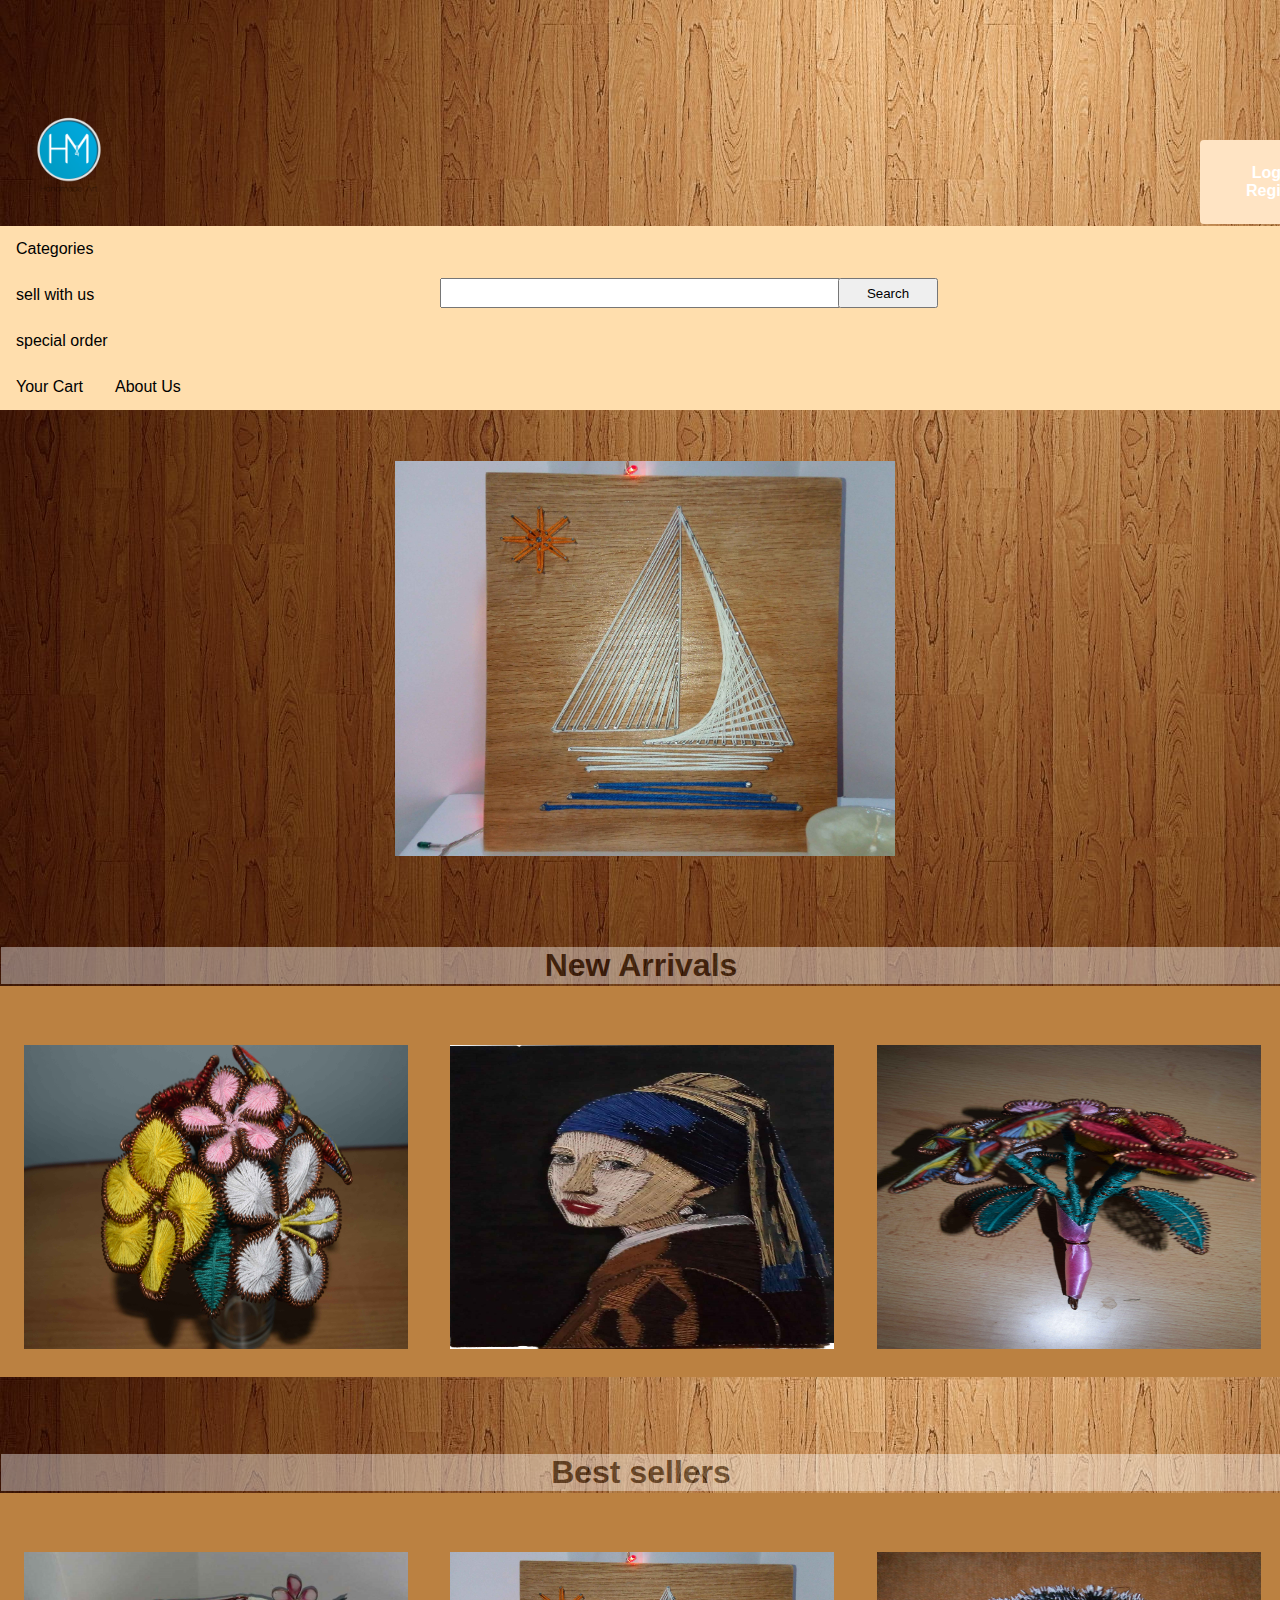
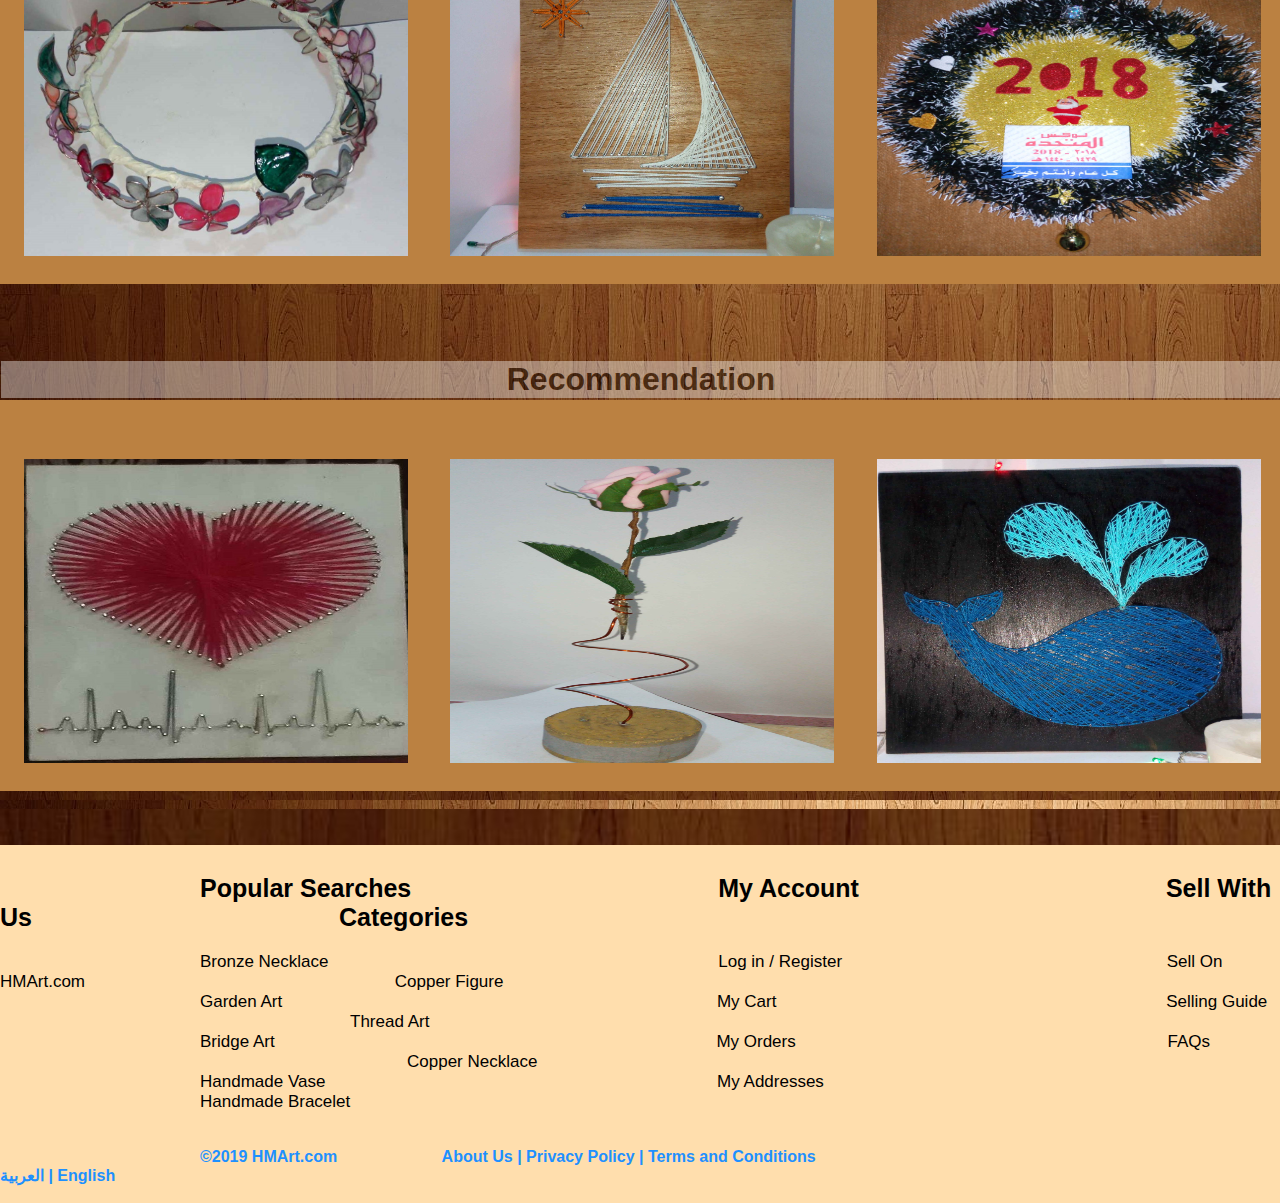
<file: index.html>
﻿<!DOCTYPE html>

<head>
    <link rel="icon" href="ico.jpg" type="image/gif" sizes="128x128">
    <meta charset="utf-8" />
    <title>HMArt</title>
    <link rel="stylesheet" href="style.css">
</head>

<body>
    <div id="wrapper">
     
  <div class="loginregisterdiv"><button class="loginregister"><a href="Register.html">Login / Register</a></button></div>
        
  <div><a href="Index.html"> <img class="logoc" src="LOGO.png" alt="the logo"></a></div>
   

   <div class="navbar">
        <a href="categories.html">Categories</a>
       <a href="sell%20with%20us.html">sell with us</a>
       <a href="special%20orders.html">special order</a>
  
  <a href="Cart.html">Your Cart</a>
       <div class="dropdown">
    <button class="dropbtn">About Us
      <i class="fa fa-caret-down"></i>
    </button>
    <div class="dropdown-content">
      <a href="Our%20Story.html">Our Story</a>
        <a href="contact%20us.html">Contact Us</a>
    </div>
  </div>   
</div>

<form class="form1" action="/action_page.php" method="get"><br />         
        <input type="search" value="">
    </form>
      <form class="form2" action="/action_page.php" method="get">
       <input type="button" value="Search">
    </form>    
    <br>
    
        <div class="qq" >
            <img class="qw" src="TA%204.jpg" >
            <img class="qw" src="TA%203.jpg" >
            <img class="qw" src="TA%202.jpg" >
           
        </div>

        <script>
            var myIndex = 0;
            carousel();

            function carousel() {
                var i;
                var x = document.getElementsByClassName("qw");
                for (i = 0; i < 3; i++) {
                    x[i].style.display = "none";
                }
                myIndex++;
                if (myIndex > 3) { myIndex = 1 }
                x[myIndex - 1].style.display = "block";
                setTimeout(carousel, 7000);
            }
        </script>

       <div><h1>New Arrivals</h1></div>
     <div class="productsbar">
        <a href="#"><img class="products" src="CF%201.jpg"   alt="the logo" > </a>
        <a href="#"><img class="products" src="TA%201.jpg"   alt="the logo" > </a>
         <a href="#"><img class="products" src="CF%203.jpg"   alt="the logo" > </a>
         <a href="#"><img class="products" src="TA%202.jpg"   alt="the logo" > </a>
         <a href="#"><img class="products" src="CN%201.jpg"   alt="the logo" > </a>
         <a href="#"><img class="products" src="TA%203.jpg"   alt="the logo" > </a>
         <a href="#"><img class="products" src="CF%202.jpg"   alt="the logo" > </a>v
    </div><br><br>
        <div><h1>Best sellers</h1></div>
    <div class="productsbar">
         
         <a href="#"><img class="products" src="CN%202.jpg"   alt="the logo" > </a>
        <a href="#"><img class="products" src="TA%204.jpg"   alt="the logo" > </a>
        <a href="#"><img class="products" src="CF%204.jpg"   alt="the logo" > </a>
        <a href="#"><img class="products" src="TA%2017.jpg"   alt="the logo" > </a>
        <a href="#"><img class="products" src="TA%205.jpg"   alt="the logo" > </a>
        <a href="#"><img class="products" src="TA%206.jpg"   alt="the logo" > </a>
        <a href="#"><img class="products" src="CF%206.jpg"   alt="the logo" > </a>
    </div><br><br>
         <div><h1>Recommendation</h1></div>

    <div class="productsbar">
                
<a href="#"><img class="products" src="TA%2011.jpg" alt="the logo"> </a>
        <a href="#"><img class="products" src="CF%207.jpg"   alt="the logo" > </a>
        <a href="#"><img class="products" src="TA%207.jpg"   alt="the logo" > </a>
        <a href="#"><img class="products" src="TA%208.jpg"   alt="the logo" > </a>
        <a href="#"><img class="products" src="CN%203.jpg"   alt="the logo" > </a>
        <a href="#"><img class="products" src="CF%208.jpg"   alt="the logo" > </a>
        <a href="#"><img class="products" src="TA%209.jpg"   alt="the logo" > </a>
    </div><br>
        </div><br><br>
    
    <footer class="footer">
        <div class="footerheads"><br>
            <span style="padding-left: 200px;">Popular Searches</span>
            <span style="padding-left: 300px;">My Account</span>
            <span style="padding-left: 300px;">Sell With Us</span>
            <span style="padding-left: 300px;">Categories</span>
        </div>
        
        <div class="footertext">
            <br>
            <span style="padding-left: 200px;">Bronze Necklace</span>
            <span style="padding-left: 385px;">Log in / Register</span>
            <span style="padding-left: 320px;">Sell On HMArt.com</span>
            <span style="padding-left: 305px;">Copper Figure</span>
            <br>
            
            <span style="padding-left: 200px;">Garden Art</span>
            <span style="padding-left: 430px;">My Cart</span>
            <span style="padding-left: 385px;">Selling Guide</span>
            <span style="padding-left: 350px;">Thread Art</span>
            <br>
            
            <span style="padding-left: 200px;">Bridge Art</span>
            <span style="padding-left: 437px;">My Orders</span>
            <span style="padding-left: 367px;">FAQs</span>
            <span style="padding-left: 407px;">Copper Necklace</span>
            <br>
            
            <span style="padding-left: 200px;">Handmade Vase</span>
            <span style="padding-left: 387px;">My Addresses</span>
            <br>
            
            <span style="padding-left: 200px;">Handmade Bracelet</span>
            <br>
        </div><br><br>
        
        <div class="footerbottom">
            
            <span style="padding-left: 200px;"></span>©2019 HMArt.com
            <span style="padding-left: 100px;"></span>About Us | Privacy Policy | Terms and Conditions
            <span style="padding-left: 810px;"></span>العربية | English<br><br>
        </div>
        
    </footer>
    
</body>
</file>
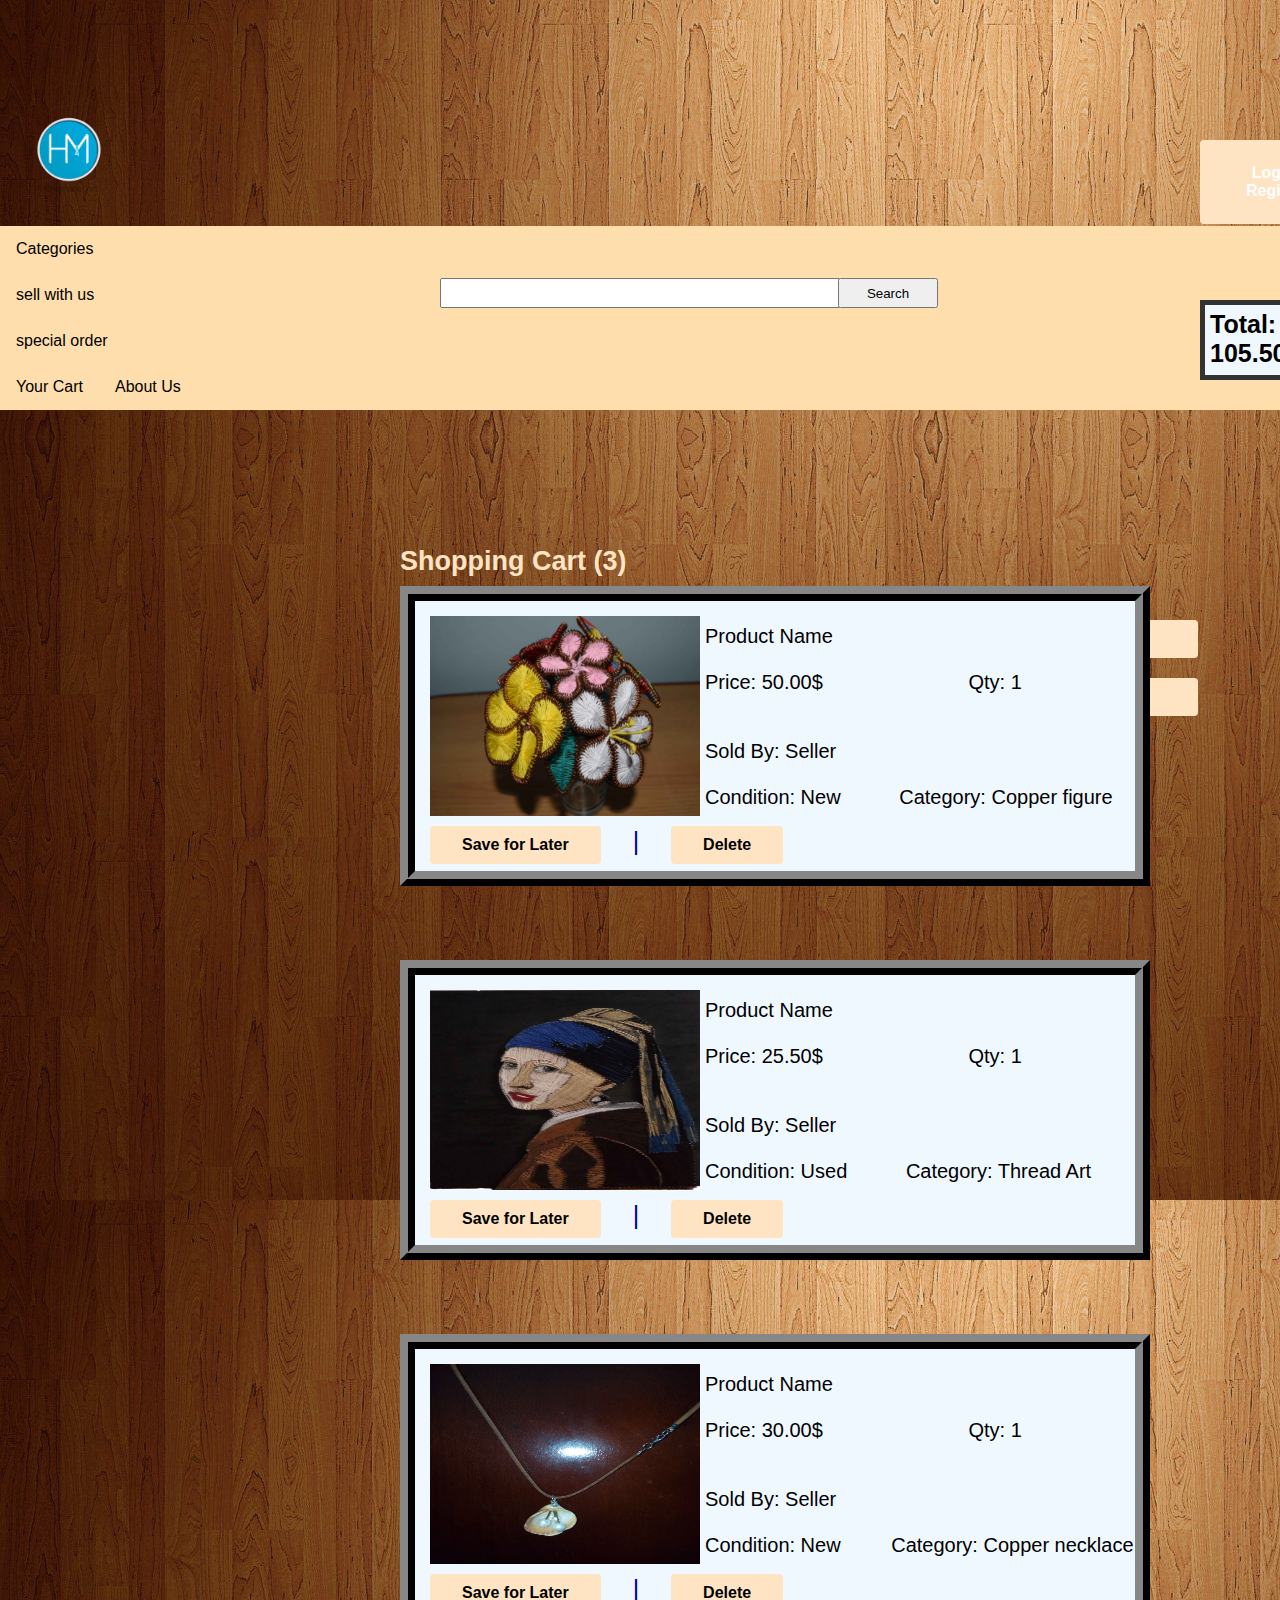
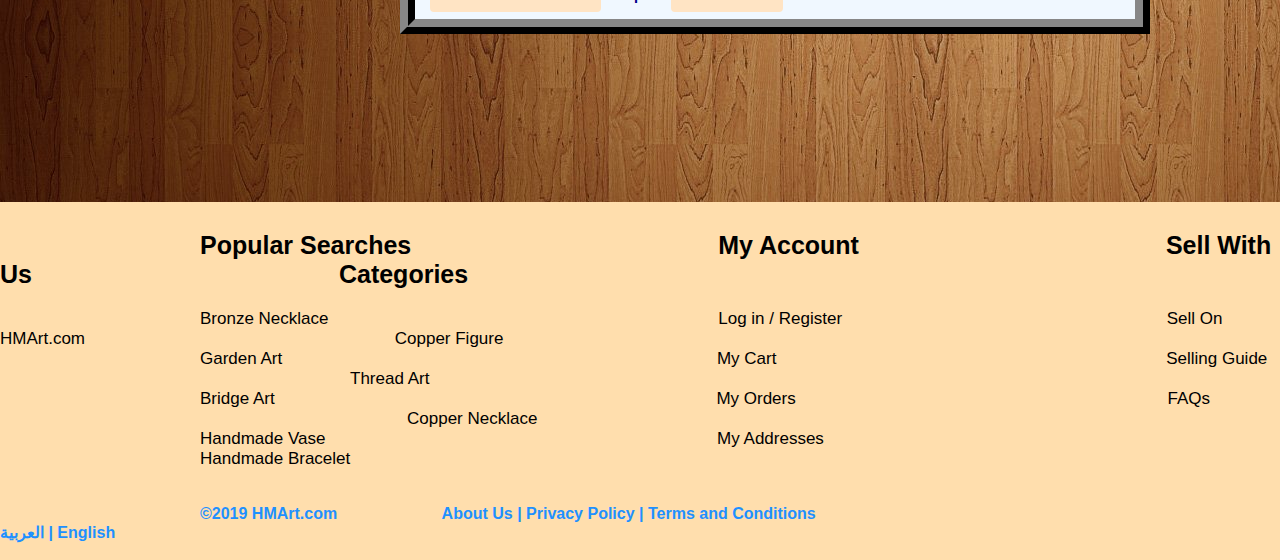
<file: Cart.html>
﻿<!DOCTYPE html>

<head>
    <link rel="icon" href="ico.jpg" type="image/gif" sizes="128x128">
    <meta charset="utf-8" />
    <title>Cart</title>
    <link rel="stylesheet" href="style.css">
</head>

<body>
    <div id="wrapper">
      <div class="loginregisterdiv"><button class="loginregister"><a href="categories.html">Login / Register</a></button></div>
        
        <a href="Index.html"><img class="logoc" src="LOGO.png" alt="the logo"></a>

      <div class="navbar">
        <a href="categories.html">Categories</a>
       <a href="sell%20with%20us.html">sell with us</a>
       <a href="special%20orders.html">special order</a>
  
  <a href="Cart.html">Your Cart</a>
       <div class="dropdown">
    <button class="dropbtn">About Us
      <i class="fa fa-caret-down"></i>
    </button>
    <div class="dropdown-content">
      <a href="Our%20Story.html">Our Story</a>
        <a href="contact%20us.html">Contact Us</a>
    </div>
  </div>   
</div>

        <form class="form1" action="/action_page.php" method="get">
            <br />
            <input type="search" value="">
        </form>
        <form class="form2" action="/action_page.php" method="get">
            <input type="button" value="Search">
        </form>
        <br>
    <br>
    
    <div class="carthead">
        <h2>Shopping Cart (3)</h2>
    </div>
    
    <div class="totalbar">
        <div class="totalbartext">Total:<br>105.50$</div>
    </div>
    
    <div class="checkoutbuttondiv"><button class="cobutton">Proceed To Checkout</button></div>
    <div class="couponbuttondiv"><button class="coupbutton">ADD A COUPON</button></div>
    
    <div class="cartbar">
         <img class="cartproduct" src="CF%201.jpg"   alt="the logo" > 
    <div class="carttext">Product Name<br><br>Price: 50.00$  
        <span style="padding-left:140px;"> Qty: 1<br><br><br>Sold By: Seller<br><br>Condition: New</span>
        <span style="padding-left:53px;">Category: Copper figure</span>
        </div>
    </div>
    
    <div class="cartbottomtext"><button class="savebutton">Save for Later</button>&emsp; |&emsp; <button class="deletebutton">Delete</button>
        </div>
    
        <br><br>
        
    <div class="cartbar">
         <img class="cartproduct" src="TA%201.jpg"   alt="the logo" >
        <div class="carttext">Product Name<br><br>Price: 25.50$ 
            <span style="padding-left:140px;">  Qty: 1<br><br><br>Sold By: Seller<br><br>Condition: Used</span>
            <span style="padding-left:53px;">Category: Thread Art</span>
        </div>
    
    </div>
    <div class="cartbottomtext"><button class="savebutton">Save for Later</button>&emsp; |&emsp; <button class="deletebutton">Delete</button></div>
    <br><br>
        
    <div class="cartbar">
         <img class="cartproduct" src="CN%201.jpg"  alt="the logo" >
        <div class="carttext">Product Name<br><br>Price: 30.00$ 
            <span style="padding-left:140px;"> Qty: 1<br><br><br>Sold By: Seller<br><br>Condition: New</span>
            <span style="padding-left:45px;">Category: Copper necklace</span>
        </div>
    </div>
        <div class="cartbottomtext"><button class="savebutton">Save for Later</button>&emsp; |&emsp; <button class="deletebutton">Delete</button></div>
        </div>
    
    <footer class="footer">
        <div class="footerheads"><br>
            <span style="padding-left: 200px;">Popular Searches</span>
            <span style="padding-left: 300px;">My Account</span>
            <span style="padding-left: 300px;">Sell With Us</span>
            <span style="padding-left: 300px;">Categories</span>
        </div>
        
        <div class="footertext">
            <br>
            <span style="padding-left: 200px;">Bronze Necklace</span>
            <span style="padding-left: 385px;">Log in / Register</span>
            <span style="padding-left: 320px;">Sell On HMArt.com</span>
            <span style="padding-left: 305px;">Copper Figure</span>
            <br>
            
            <span style="padding-left: 200px;">Garden Art</span>
            <span style="padding-left: 430px;">My Cart</span>
            <span style="padding-left: 385px;">Selling Guide</span>
            <span style="padding-left: 350px;">Thread Art</span>
            <br>
            
            <span style="padding-left: 200px;">Bridge Art</span>
            <span style="padding-left: 437px;">My Orders</span>
            <span style="padding-left: 367px;">FAQs</span>
            <span style="padding-left: 407px;">Copper Necklace</span>
            <br>
            
            <span style="padding-left: 200px;">Handmade Vase</span>
            <span style="padding-left: 387px;">My Addresses</span>
            <br>
            
            <span style="padding-left: 200px;">Handmade Bracelet</span>
            <br>
        </div><br><br>
        
        <div class="footerbottom">
            
            <span style="padding-left: 200px;"></span>©2019 HMArt.com
            <span style="padding-left: 100px;"></span>About Us | Privacy Policy | Terms and Conditions
            <span style="padding-left: 810px;"></span>العربية | English<br><br>
        </div>
        
    </footer>
    
</body>
</file>
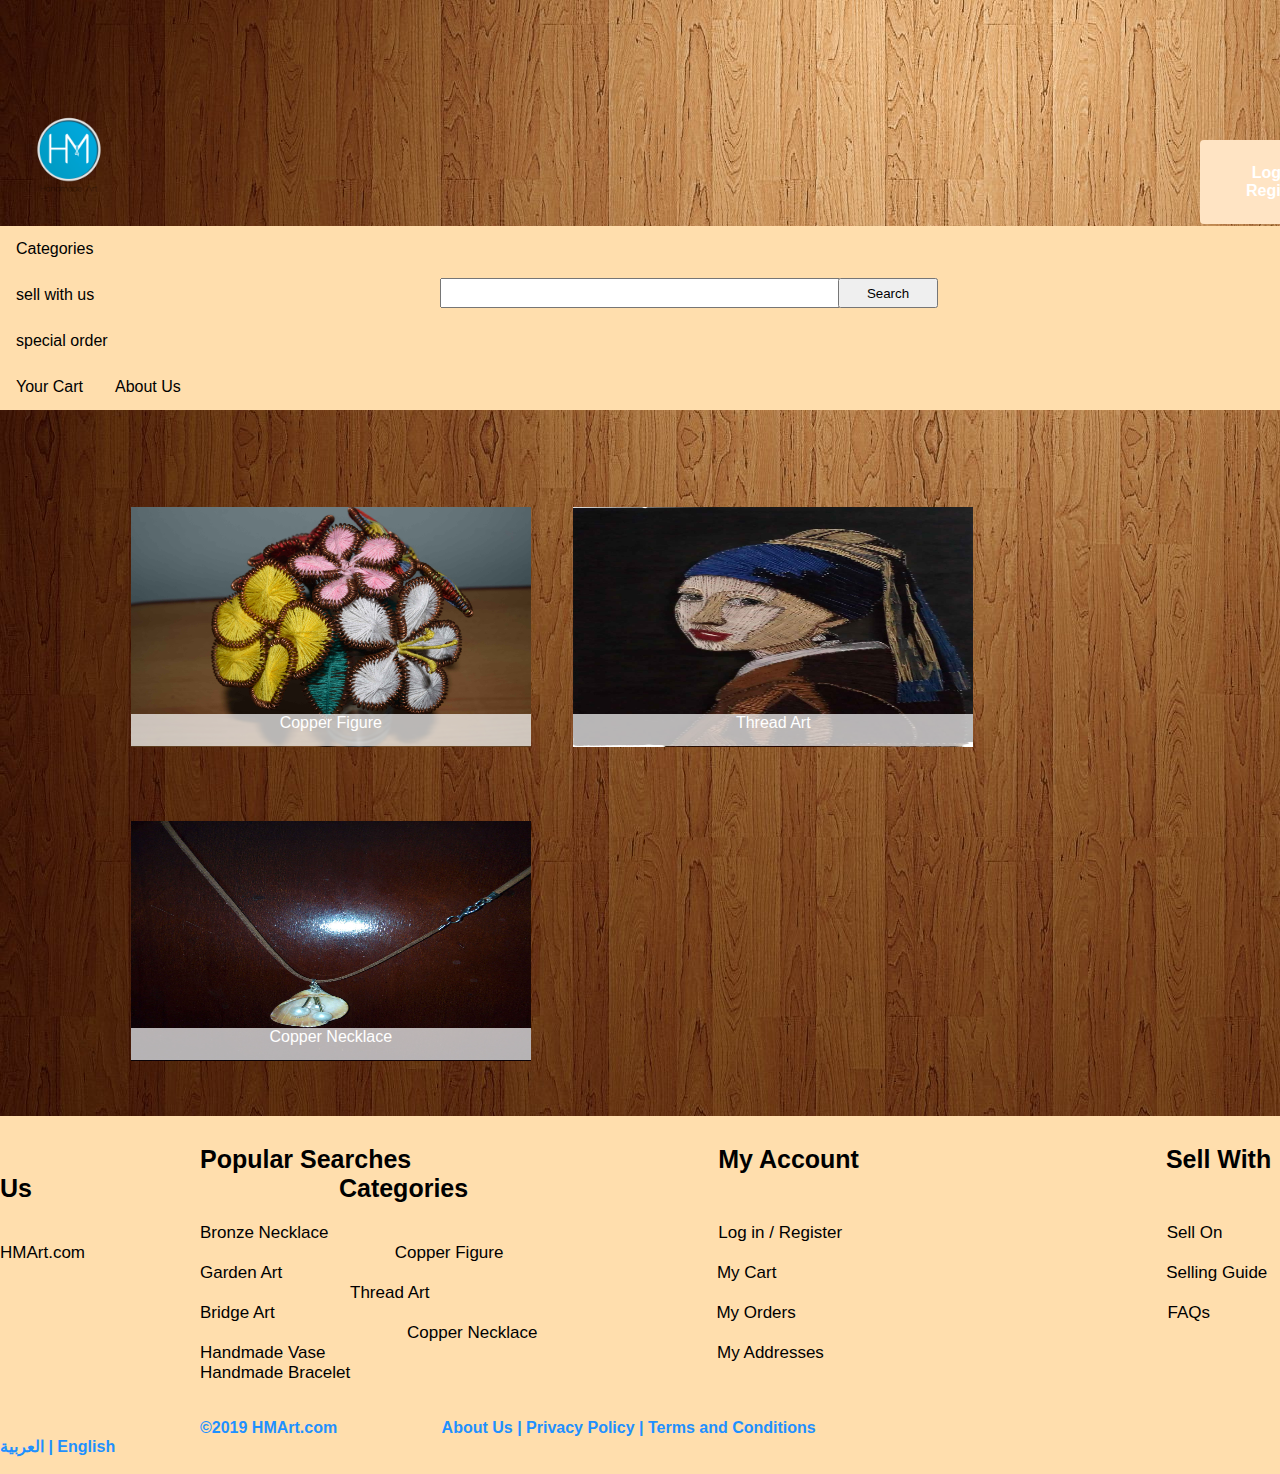
<file: categories.html>
﻿<!DOCTYPE html>
<html>
<head>
    <link rel="icon" href="ico.jpg" type="image/gif" sizes="128x128">
    <meta charset="utf-8" />
    <title>HMArt</title>
    <link rel="stylesheet" href="style.css">
</head>
<body>
    <div id="wrapper">
         <div class="loginregisterdiv"><button class="loginregister"><a href="categories.html">Login / Register</a></button></div>
        
<a href="index.html"> <img class="logoc" src="LOGO.png" alt="the logo"></a>
   <div class="navbar">
        <a href="categories.html">Categories</a>
       <a href="sell%20with%20us.html">sell with us</a>
       <a href="special%20orders.html">special order</a>
  
  <a href="Cart.html">Your Cart</a>
       <div class="dropdown">
    <button class="dropbtn">About Us
      <i class="fa fa-caret-down"></i>
    </button>
    <div class="dropdown-content">
      <a href="Our%20Story.html">Our Story</a>
        <a href="contact%20us.html">Contact Us</a>
    </div>
  </div>   
</div>

<form class="form1" action="/action_page.php" method="get"><br />         
        <input type="search" value="">
    </form>
      <form class="form2" action="/action_page.php" method="get">
       <input type="button" value="Search">
    </form>    
<div class="cagtegoriesBar">
     <a href="Copper%20Figure.html"><img src="CF%201.jpg" class="categories"   alt="Copper Figure" > <div class="categoriesN">Copper Figure</div></a>    
    
     <a href="Thread%20Art.html"><img src="TA%201.jpg" class="categories"   alt="Thread Art" > <div class="categoriesN">Thread Art</div></a>    
         
        <a href="Copper%20Necklace.html"><img src="CN%201.jpg" class="categories"   alt="Copper Necklace" > <div class="categoriesN">Copper Necklace</div ></a>    


        </div></div> 
    <footer class="footer">
        <div class="footerheads"><br>
            <span style="padding-left: 200px;">Popular Searches</span>
            <span style="padding-left: 300px;">My Account</span>
            <span style="padding-left: 300px;">Sell With Us</span>
            <span style="padding-left: 300px;">Categories</span>
        </div>
        
        <div class="footertext">
            <br>
            <span style="padding-left: 200px;">Bronze Necklace</span>
            <span style="padding-left: 385px;">Log in / Register</span>
            <span style="padding-left: 320px;">Sell On HMArt.com</span>
            <span style="padding-left: 305px;">Copper Figure</span>
            <br>
            
            <span style="padding-left: 200px;">Garden Art</span>
            <span style="padding-left: 430px;">My Cart</span>
            <span style="padding-left: 385px;">Selling Guide</span>
            <span style="padding-left: 350px;">Thread Art</span>
            <br>
            
            <span style="padding-left: 200px;">Bridge Art</span>
            <span style="padding-left: 437px;">My Orders</span>
            <span style="padding-left: 367px;">FAQs</span>
            <span style="padding-left: 407px;">Copper Necklace</span>
            <br>
            
            <span style="padding-left: 200px;">Handmade Vase</span>
            <span style="padding-left: 387px;">My Addresses</span>
            <br>
            
            <span style="padding-left: 200px;">Handmade Bracelet</span>
            <br>
        </div><br><br>
        
        <div class="footerbottom">
            
            <span style="padding-left: 200px;"></span>©2019 HMArt.com
            <span style="padding-left: 100px;"></span>About Us | Privacy Policy | Terms and Conditions
            <span style="padding-left: 810px;"></span>العربية | English<br><br>
        </div>
        
    </footer>
</body>
</html>
</file>
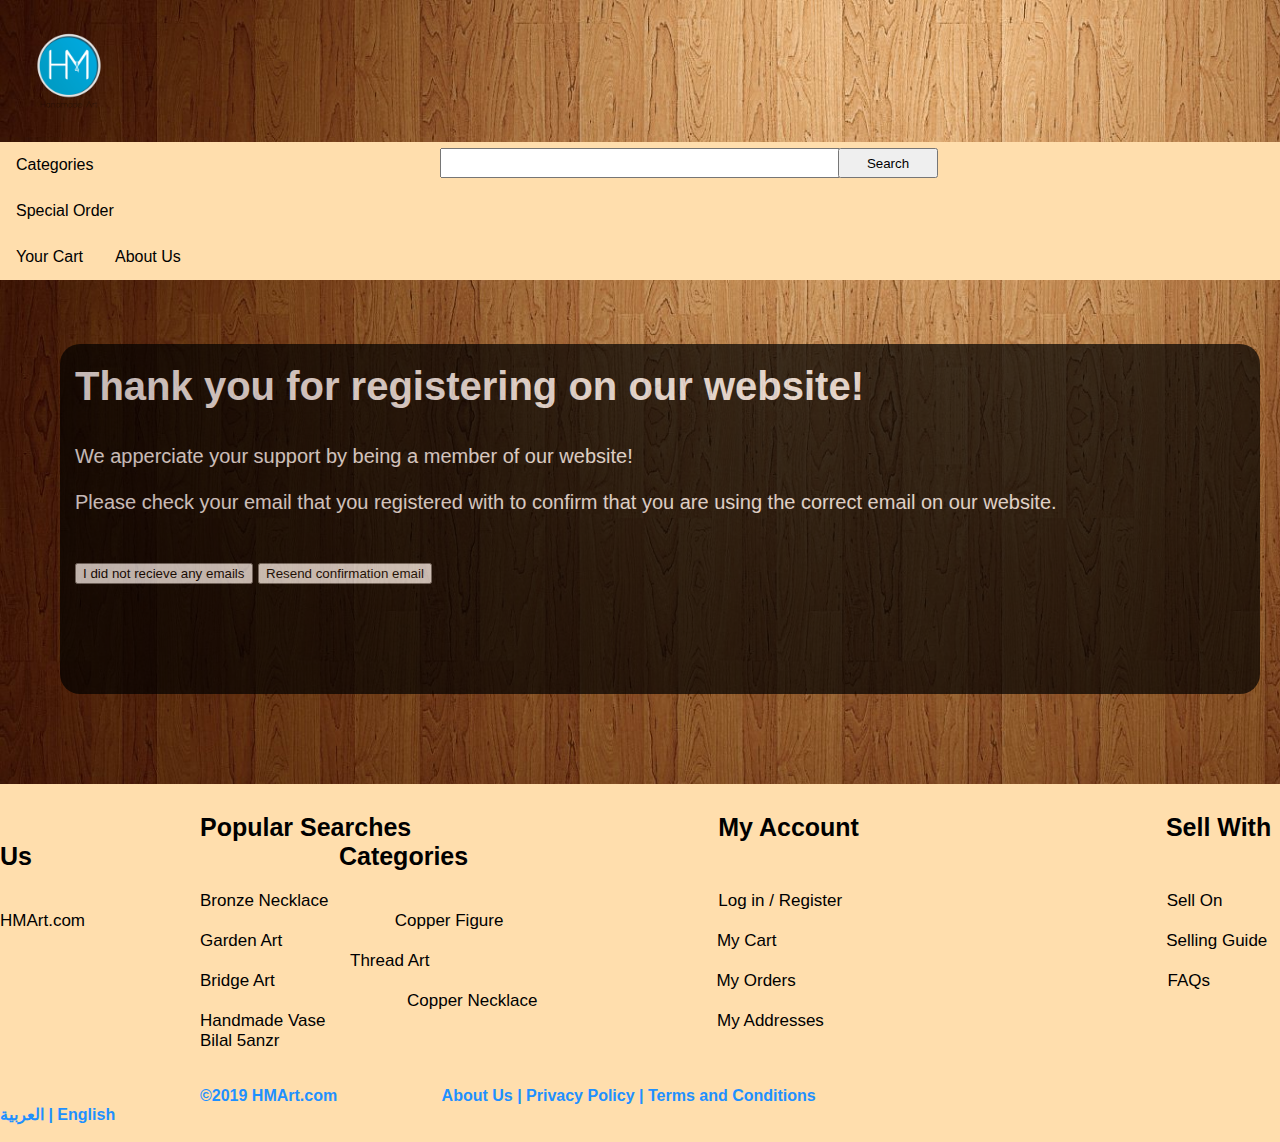
<file: Confirmation Email.html>
<!DOCTYPE html>
<html>
<head>
    <link rel="icon" href="ico.jpg" type="image/gif" sizes="128x128">
    <meta charset="utf-8" />
    <title>Confirmation Email</title>
    <link rel="stylesheet" href="style.css">
</head>

<body>
    
     
        
        <a href="Index.html"><img class="logoc" src="LOGO.png" alt="the logo"></a>

        <div class="navbar">
            <div class="dropdown">
                <button class="dropbtn">
                    Categories
                    <i class="fa fa-caret-down"></i>
                </button>
                <div class="dropdown-content">
                    <a href="#">Copper Figure</a>
                    <a href="#">Thread Art</a>
                    <a href="#">Copper Necklace</a>
                </div>
            </div>
            <a href="#home">Special Order</a>
            <a href="Cart.html">Your Cart</a>
            <div class="dropdown">
                <button class="dropbtn">
                    About Us
                    <i class="fa fa-caret-down"></i>
                </button>
                <div class="dropdown-content">
                    <a href="#">Our Story</a>
                    <a href="contact%20us.html">Contact Us</a>
                </div>
            </div>
        </div>

        <form class="form1" action="/action_page.php" method="get">
            <br />
            <input type="search" value="">
        </form>
        <form class="form2" action="/action_page.php" method="get">
            <input type="button" value="Search">
        </form>
        <br><br>
        
        <div class="confirmbox"> 
            <div class="confirmhead">Thank you for registering on our website!</div>
            <br><br>
            <div class="confirmtext">
                We apperciate your support by being a member of our website!<br><br>
                Please check your email that you registered with to confirm that you are using the correct email on our website.<br><br><br>
                <div class="confirmresneddiv">
                    <button class="confirmresend">I did not recieve any emails</button>
                    <button class="confirmresend">Resend confirmation email</button>
                </div>
            </div>
            <br><br>
            
        </div>
        
   

            <footer class="footer">
        <div class="footerheads"><br>
            <span style="padding-left: 200px;">Popular Searches</span>
            <span style="padding-left: 300px;">My Account</span>
            <span style="padding-left: 300px;">Sell With Us</span>
            <span style="padding-left: 300px;">Categories</span>
        </div>
        
        <div class="footertext">
            <br>
            <span style="padding-left: 200px;">Bronze Necklace</span>
            <span style="padding-left: 385px;">Log in / Register</span>
            <span style="padding-left: 320px;">Sell On HMArt.com</span>
            <span style="padding-left: 305px;">Copper Figure</span>
            <br>
            
            <span style="padding-left: 200px;">Garden Art</span>
            <span style="padding-left: 430px;">My Cart</span>
            <span style="padding-left: 385px;">Selling Guide</span>
            <span style="padding-left: 350px;">Thread Art</span>
            <br>
            
            <span style="padding-left: 200px;">Bridge Art</span>
            <span style="padding-left: 437px;">My Orders</span>
            <span style="padding-left: 367px;">FAQs</span>
            <span style="padding-left: 407px;">Copper Necklace</span>
            <br>
            
            <span style="padding-left: 200px;">Handmade Vase</span>
            <span style="padding-left: 387px;">My Addresses</span>
            <br>
            
            <span style="padding-left: 200px;">Bilal 5anzr</span>
            <br>
        </div><br><br>
        
        <div class="footerbottom">
            
            <span style="padding-left: 200px;"></span>©2019 HMArt.com
            <span style="padding-left: 100px;"></span>About Us | Privacy Policy | Terms and Conditions
            <span style="padding-left: 810px;"></span>العربية | English<br><br>
        </div>
    
    


    
</body>
</html>
</file>
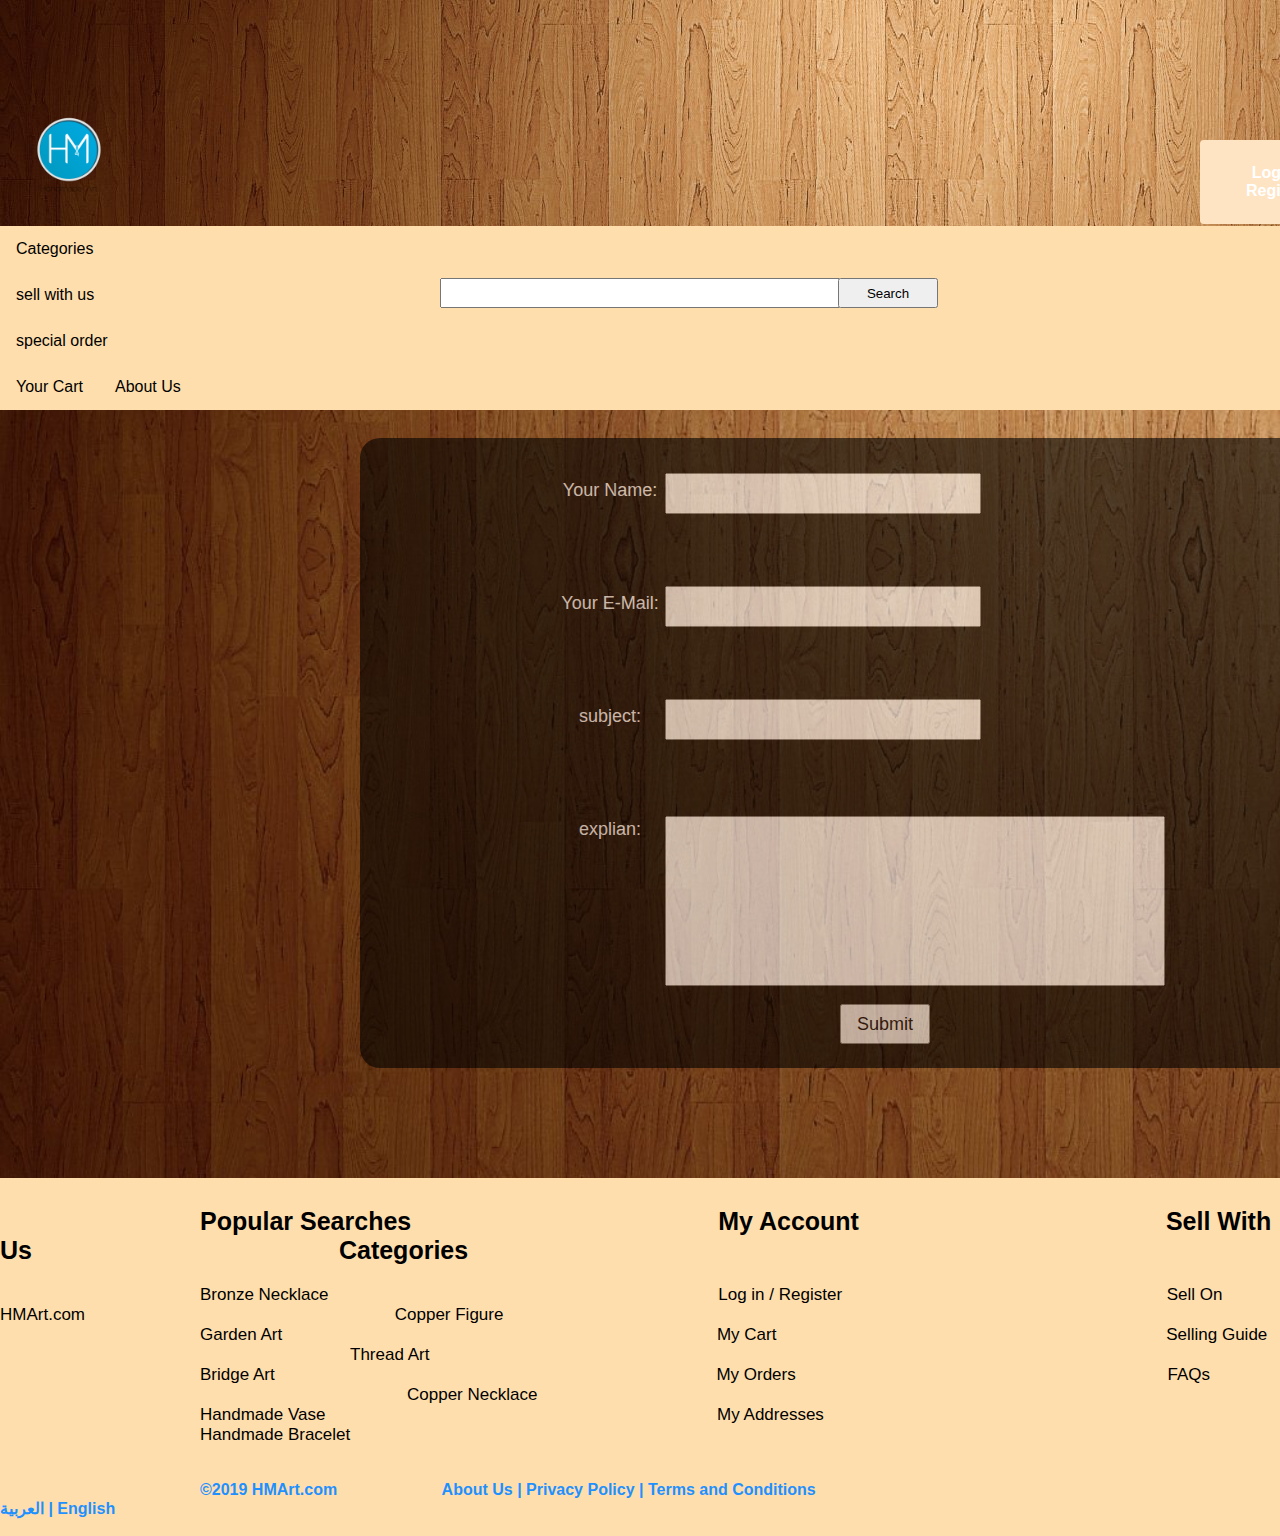
<file: contact us.html>
﻿<!DOCTYPE html>

<html >
<head>
    <link rel="icon" href="ico.jpg" type="image/gif" sizes="128x128">
    <meta charset="utf-8" />
    <title>Contact Us</title>
    <link rel="stylesheet" href="style.css">
</head>

<body>
    <div id="wrapper">
<div class="loginregisterdiv"><button class="loginregister"><a href="categories.html">Login / Register</a></button></div>
        
        <a href="index.html"><img class="logoc" src="LOGO.png" alt="the logo"></a>

        <div class="navbar">
        <a href="categories.html">Categories</a>
       <a href="sell%20with%20us.html">sell with us</a>
       <a href="special%20orders.html">special order</a>
  
  <a href="Cart.html">Your Cart</a>
       <div class="dropdown">
    <button class="dropbtn">About Us
      <i class="fa fa-caret-down"></i>
    </button>
    <div class="dropdown-content">
      <a href="Our%20Story.html">Our Story</a>
        <a href="contact%20us.html">Contact Us</a>
    </div>
  </div>   
</div>
        </div>
        <form class="form1" action="/action_page.php" method="get">
            <br />
            <input type="search" value="">
        </form>
        <form class="form2" action="/action_page.php" method="get">
            <input type="button" value="Search">
        </form>


    <div class="contanct_form">
        <div class="Photo">
            <div>
                <p class="p3"> Your Name:</p>
                <input class="in_3" type="text">
                <p class="p3">Your E-Mail: </p>
                <input class="in_3" type="email">
                <p class="p3">subject:</p>
                <input class="in_3" type="text">
                <p class="p3">explian:</p>
                <input class="in_4" type="text">

                <button>Submit</button>
            </div>
        </div>
        </div>
    <div class="fix"></div>
        <footer class="footer">
        <div class="footerheads"><br>
            <span style="padding-left: 200px;">Popular Searches</span>
            <span style="padding-left: 300px;">My Account</span>
            <span style="padding-left: 300px;">Sell With Us</span>
            <span style="padding-left: 300px;">Categories</span>
        </div>
        
        <div class="footertext">
            <br>
            <span style="padding-left: 200px;">Bronze Necklace</span>
            <span style="padding-left: 385px;">Log in / Register</span>
            <span style="padding-left: 320px;">Sell On HMArt.com</span>
            <span style="padding-left: 305px;">Copper Figure</span>
            <br>
            
            <span style="padding-left: 200px;">Garden Art</span>
            <span style="padding-left: 430px;">My Cart</span>
            <span style="padding-left: 385px;">Selling Guide</span>
            <span style="padding-left: 350px;">Thread Art</span>
            <br>
            
            <span style="padding-left: 200px;">Bridge Art</span>
            <span style="padding-left: 437px;">My Orders</span>
            <span style="padding-left: 367px;">FAQs</span>
            <span style="padding-left: 407px;">Copper Necklace</span>
            <br>
            
            <span style="padding-left: 200px;">Handmade Vase</span>
            <span style="padding-left: 387px;">My Addresses</span>
            <br>
            
            <span style="padding-left: 200px;">Handmade Bracelet</span>
            <br>
        </div><br><br>
        
        <div class="footerbottom">
            
            <span style="padding-left: 200px;"></span>©2019 HMArt.com
            <span style="padding-left: 100px;"></span>About Us | Privacy Policy | Terms and Conditions
            <span style="padding-left: 810px;"></span>العربية | English<br><br>
        </div>
        
    </footer>

</body>
</html>
</file>
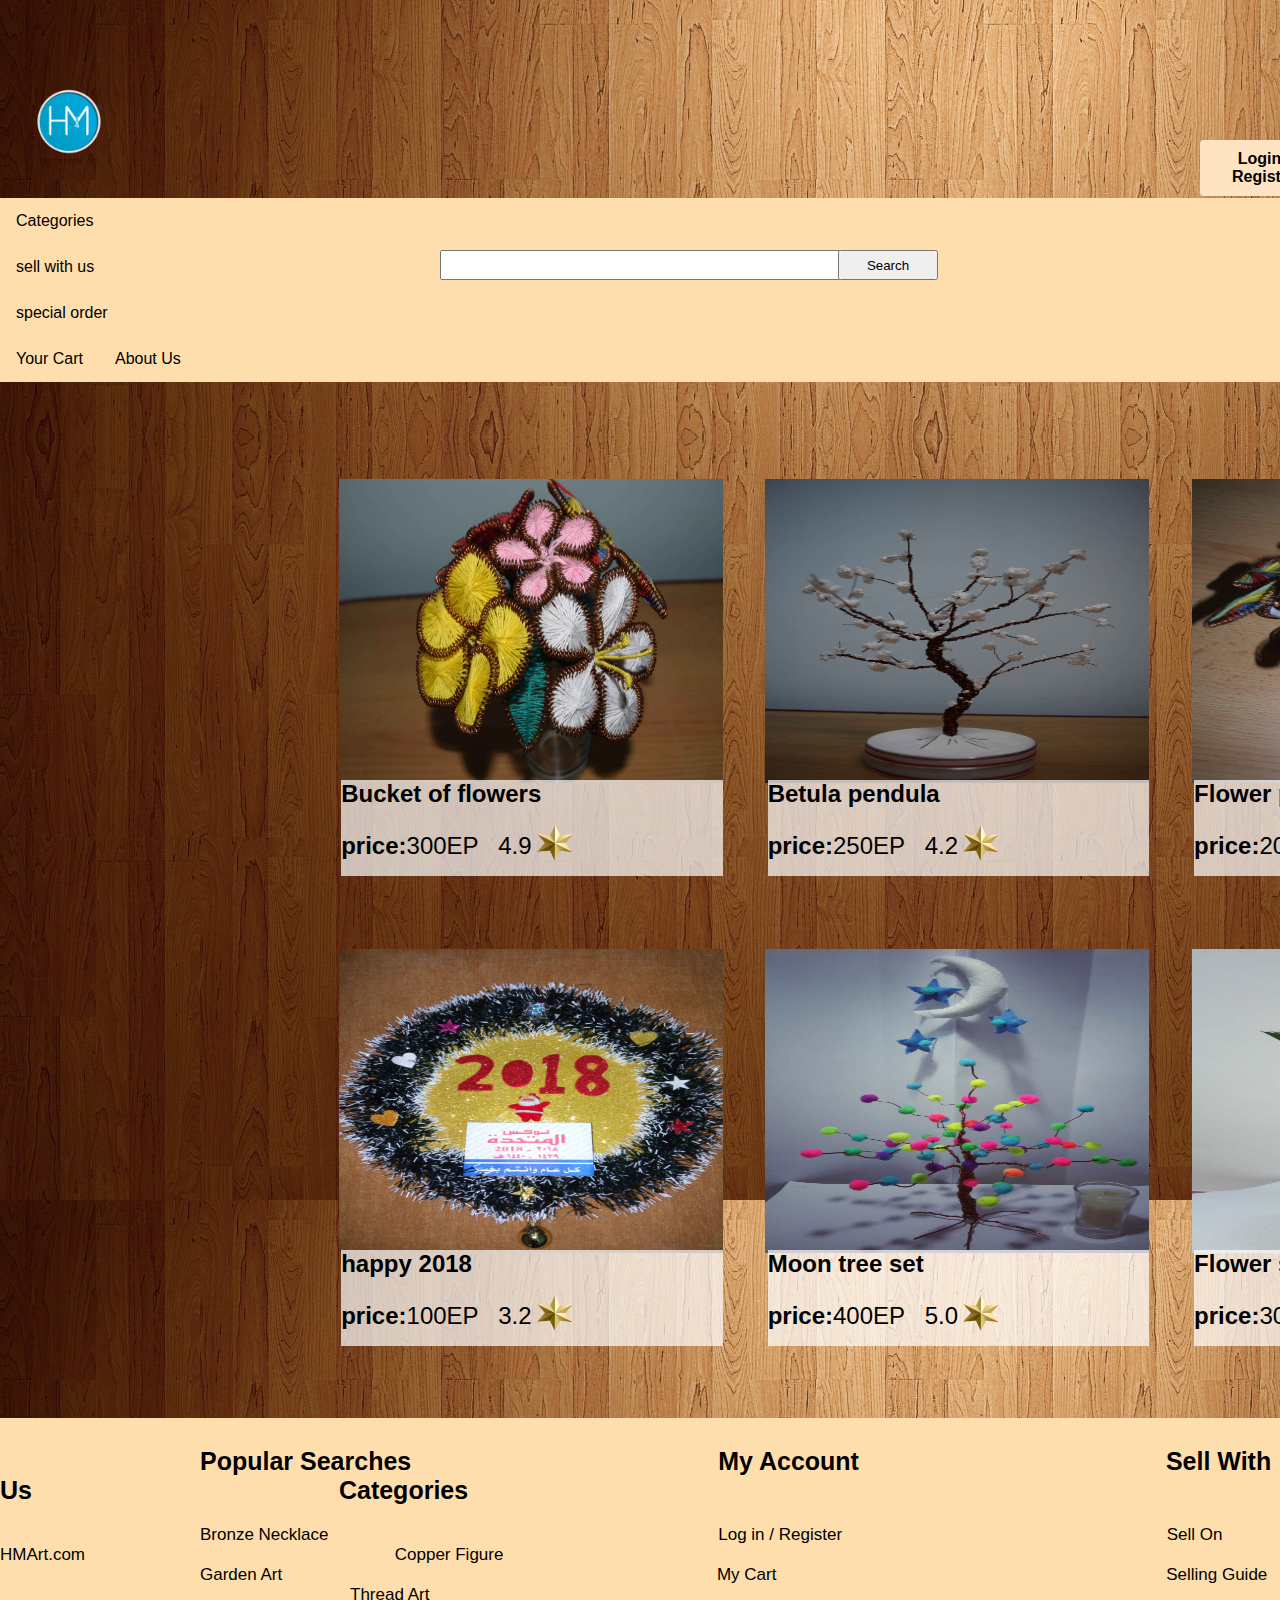
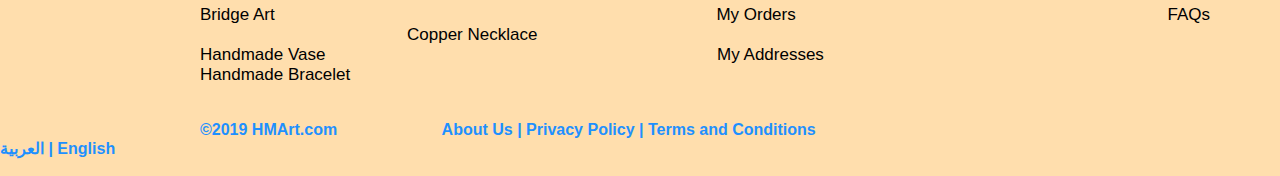
<file: Copper Figure.html>
<!DOCTYPE html>
<html>
<head>
    <link rel="icon" href="ico.jpg" type="image/gif" sizes="128x128">
    <meta charset="utf-8" />
    <title>HMArt</title>
    <link rel="stylesheet" href="style.css">
</head>
<body>
    <div id="wrapper">
        <div class="loginregisterdiv"><button class="loginregister">Login / Register</button></div>
<a href="Index.html"> <img class="logoc" src="LOGO.png" alt="the logo"></a>
   <div class="navbar">
        <a href="categories.html">Categories</a>
       <a href="sell%20with%20us.html">sell with us</a>
       <a href="special%20orders.html">special order</a>
  
  <a href="Cart.html">Your Cart</a>
       <div class="dropdown">
    <button class="dropbtn">About Us
      <i class="fa fa-caret-down"></i>
    </button>
    <div class="dropdown-content">
      <a href="Our%20Story.html">Our Story</a>
        <a href="contact%20us.html">Contact Us</a>
    </div>
  </div>   
</div>

<form class="form1" action="/action_page.php" method="get"><br />         
        <input type="search" value="">
    </form>
      <form class="form2" action="/action_page.php" method="get">
       <input type="button" value="Search">
    </form>    
        
<div class="productsBar">
        
    <a class="ancher" href="#"><img src="CF%201.jpg" class="products"   alt="Bucket of flowers" ><div class="description"><span><strong>Bucket of flowers<br>price:</strong>300EP &nbsp; 4.9<img src="rating.png" class="rating"></span></div> <form action="get">
        <input class="cartbutton"  type="button" value="add to cart">
        </form></a>
        <a class="ancher" href="#"><img src="CF%202.jpg" class="products"   alt="Betula pendula" ><div class="description"><span><strong>Betula pendula<br>price:</strong>250EP &nbsp; 4.2<img src="rating.png" class="rating"></span></div><form action="get">
        <input class="cartbutton"  type="button" value="add to cart">
        </form></a>
    
         <a class="ancher" href="#"><img src="CF%203.jpg" class="products"   alt="flower pin" ><div class="description"><span><strong>Flower pin<br>price:</strong>200 &nbsp; 4.0<img src="rating.png" class="rating"></span></div><form action="get">
        <input class="cartbutton"  type="button" value="add to cart">
        </form></a>    
        
        </div>
            <br><br><br>
            <div class="productsBar">
        
     <a class="ancher" href="#"><img src="CF%204.jpg" class="products"   alt="happy 2018" ><div class="description"><span><strong>happy 2018<br>price:</strong>100EP &nbsp; 3.2<img src="rating.png" class="rating"></span></div><form action="get">
        <input class="cartbutton"  type="button" value="add to cart">
        </form></a>   
                
     <a class="ancher" href="#"><img src="CF%206.jpg" class="products"   alt="Moon tree set" ><div class="description"><span><strong>Moon tree set<br>price:</strong>400EP &nbsp; 5.0<img src="rating.png" class="rating"></span></div><form action="get">
        <input class="cartbutton"  type="button" value="add to cart">
        </form></a>   
                
                 <a class="ancher" href="#"><img src="CF%207.jpg" class="products"   alt="Flower spring" ><div class="description"><span><strong>Flower spring<br>price:</strong>300EP &nbsp; 4.5<img src="rating.png" class="rating"></span></div><form action="get">
        <input class="cartbutton"  type="button" value="add to cart">
        </form></a>   
        
        </div>
            
            <br><br><br><br>


    <footer class="footer">
        <div class="footerheads"><br>
            <span style="padding-left: 200px;">Popular Searches</span>
            <span style="padding-left: 300px;">My Account</span>
            <span style="padding-left: 300px;">Sell With Us</span>
            <span style="padding-left: 300px;">Categories</span>
        </div>
        
        <div class="footertext">
            <br>
            <span style="padding-left: 200px;">Bronze Necklace</span>
            <span style="padding-left: 385px;">Log in / Register</span>
            <span style="padding-left: 320px;">Sell On HMArt.com</span>
            <span style="padding-left: 305px;">Copper Figure</span>
            <br>
            
            <span style="padding-left: 200px;">Garden Art</span>
            <span style="padding-left: 430px;">My Cart</span>
            <span style="padding-left: 385px;">Selling Guide</span>
            <span style="padding-left: 350px;">Thread Art</span>
            <br>
            
            <span style="padding-left: 200px;">Bridge Art</span>
            <span style="padding-left: 437px;">My Orders</span>
            <span style="padding-left: 367px;">FAQs</span>
            <span style="padding-left: 407px;">Copper Necklace</span>
            <br>
            
            <span style="padding-left: 200px;">Handmade Vase</span>
            <span style="padding-left: 387px;">My Addresses</span>
            <br>
            
            <span style="padding-left: 200px;">Handmade Bracelet</span>
            <br>
        </div><br><br>
        
        <div class="footerbottom">
            
            <span style="padding-left: 200px;"></span>©2019 HMArt.com
            <span style="padding-left: 100px;"></span>About Us | Privacy Policy | Terms and Conditions
            <span style="padding-left: 810px;"></span>العربية | English<br><br>
        </div>
        
    </footer>
</div>
        
    
</body>
</html>
</file>
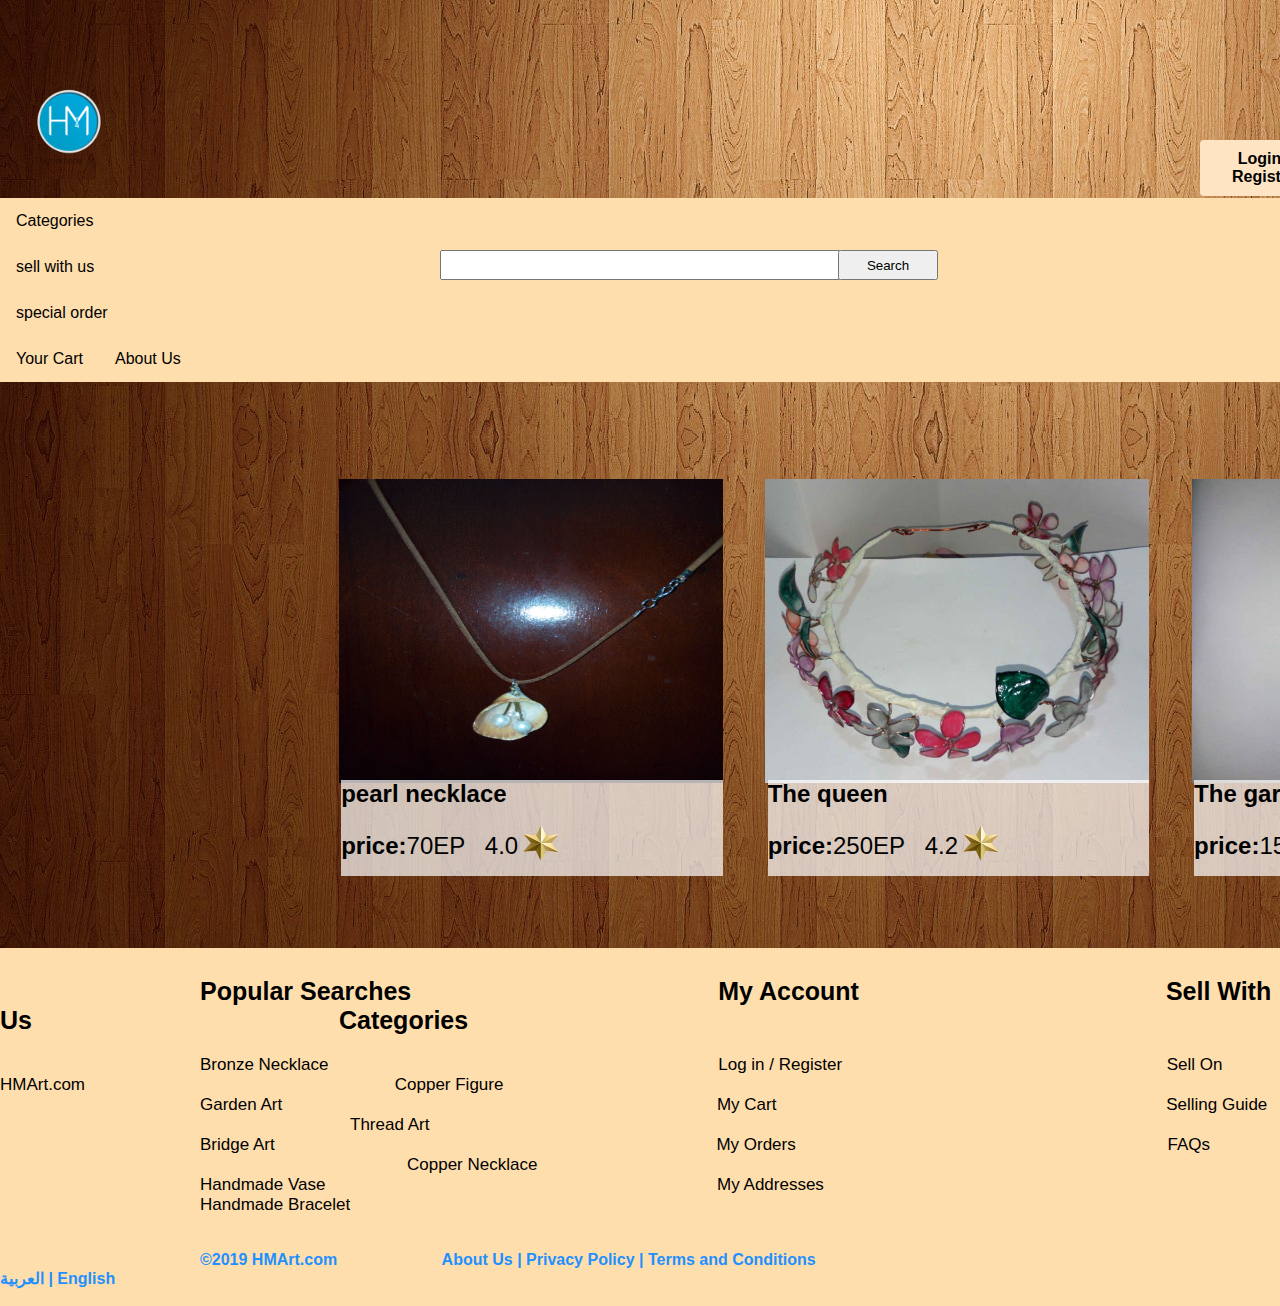
<file: Copper Necklace.html>
<!DOCTYPE html>
<html>
<head>
    <link rel="icon" href="ico.jpg" type="image/gif" sizes="128x128">
    <meta charset="utf-8" />
    <title>HMArt</title>
    <link rel="stylesheet" href="style.css">
</head>
<body>
    <div id="wrapper">
        <div class="loginregisterdiv"><button class="loginregister">Login / Register</button></div>
<a href="Index.html"> <img class="logoc" src="LOGO.png" alt="the logo"></a>
   <div class="navbar">
        <a href="categories.html">Categories</a>
       <a href="sell%20with%20us.html">sell with us</a>
       <a href="special%20orders.html">special order</a>
  
  <a href="Cart.html">Your Cart</a>
       <div class="dropdown">
    <button class="dropbtn">About Us
      <i class="fa fa-caret-down"></i>
    </button>
    <div class="dropdown-content">
      <a href="Our%20Story.html">Our Story</a>
        <a href="contact%20us.html">Contact Us</a>
    </div>
  </div>   
</div>

<form class="form1" action="/action_page.php" method="get"><br />         
        <input type="search" value="">
    </form>
      <form class="form2" action="/action_page.php" method="get">
       <input type="button" value="Search">
    </form>    
       
<div class="productsBar">
        
    <a class="ancher" href="#"><img src="CN%201.jpg" class="products"   alt="The wonders" ><div class="description"><span><strong>pearl necklace<br>price:</strong>70EP &nbsp; 4.0<img src="rating.png" class="rating"></span></div> <form action="get">
        <input class="cartbutton"  type="button" value="add to cart">
        </form></a>    
        <a class="ancher" href="#"><img src="CN%202.jpg" class="products"   alt="Last moments" ><div class="description"><span><strong>The queen<br>price:</strong>250EP &nbsp; 4.2<img src="rating.png" class="rating"></span></div><form action="get">
        <input class="cartbutton"  type="button" value="add to cart">
        </form></a>
    
         <a class="ancher" href="#"><img src="CN%203.jpg" class="products"   alt="Last moments 2" ><div class="description"><span><strong>The garden<br>price:</strong>150 &nbsp; 3.2<img src="rating.png" class="rating"></span></div><form action="get">
        <input class="cartbutton"  type="button" value="add to cart">
        </form></a>    
        
        </div>
            <br><br><br><br>


    <footer class="footer">
        <div class="footerheads"><br>
            <span style="padding-left: 200px;">Popular Searches</span>
            <span style="padding-left: 300px;">My Account</span>
            <span style="padding-left: 300px;">Sell With Us</span>
            <span style="padding-left: 300px;">Categories</span>
        </div>
        
        <div class="footertext">
            <br>
            <span style="padding-left: 200px;">Bronze Necklace</span>
            <span style="padding-left: 385px;">Log in / Register</span>
            <span style="padding-left: 320px;">Sell On HMArt.com</span>
            <span style="padding-left: 305px;">Copper Figure</span>
            <br>
            
            <span style="padding-left: 200px;">Garden Art</span>
            <span style="padding-left: 430px;">My Cart</span>
            <span style="padding-left: 385px;">Selling Guide</span>
            <span style="padding-left: 350px;">Thread Art</span>
            <br>
            
            <span style="padding-left: 200px;">Bridge Art</span>
            <span style="padding-left: 437px;">My Orders</span>
            <span style="padding-left: 367px;">FAQs</span>
            <span style="padding-left: 407px;">Copper Necklace</span>
            <br>
            
            <span style="padding-left: 200px;">Handmade Vase</span>
            <span style="padding-left: 387px;">My Addresses</span>
            <br>
            
            <span style="padding-left: 200px;">Handmade Bracelet</span>
            <br>
        </div><br><br>
        
        <div class="footerbottom">
            
            <span style="padding-left: 200px;"></span>©2019 HMArt.com
            <span style="padding-left: 100px;"></span>About Us | Privacy Policy | Terms and Conditions
            <span style="padding-left: 810px;"></span>العربية | English<br><br>
        </div>
        
    </footer>
</div>
        
    
</body>
</html>
</file>
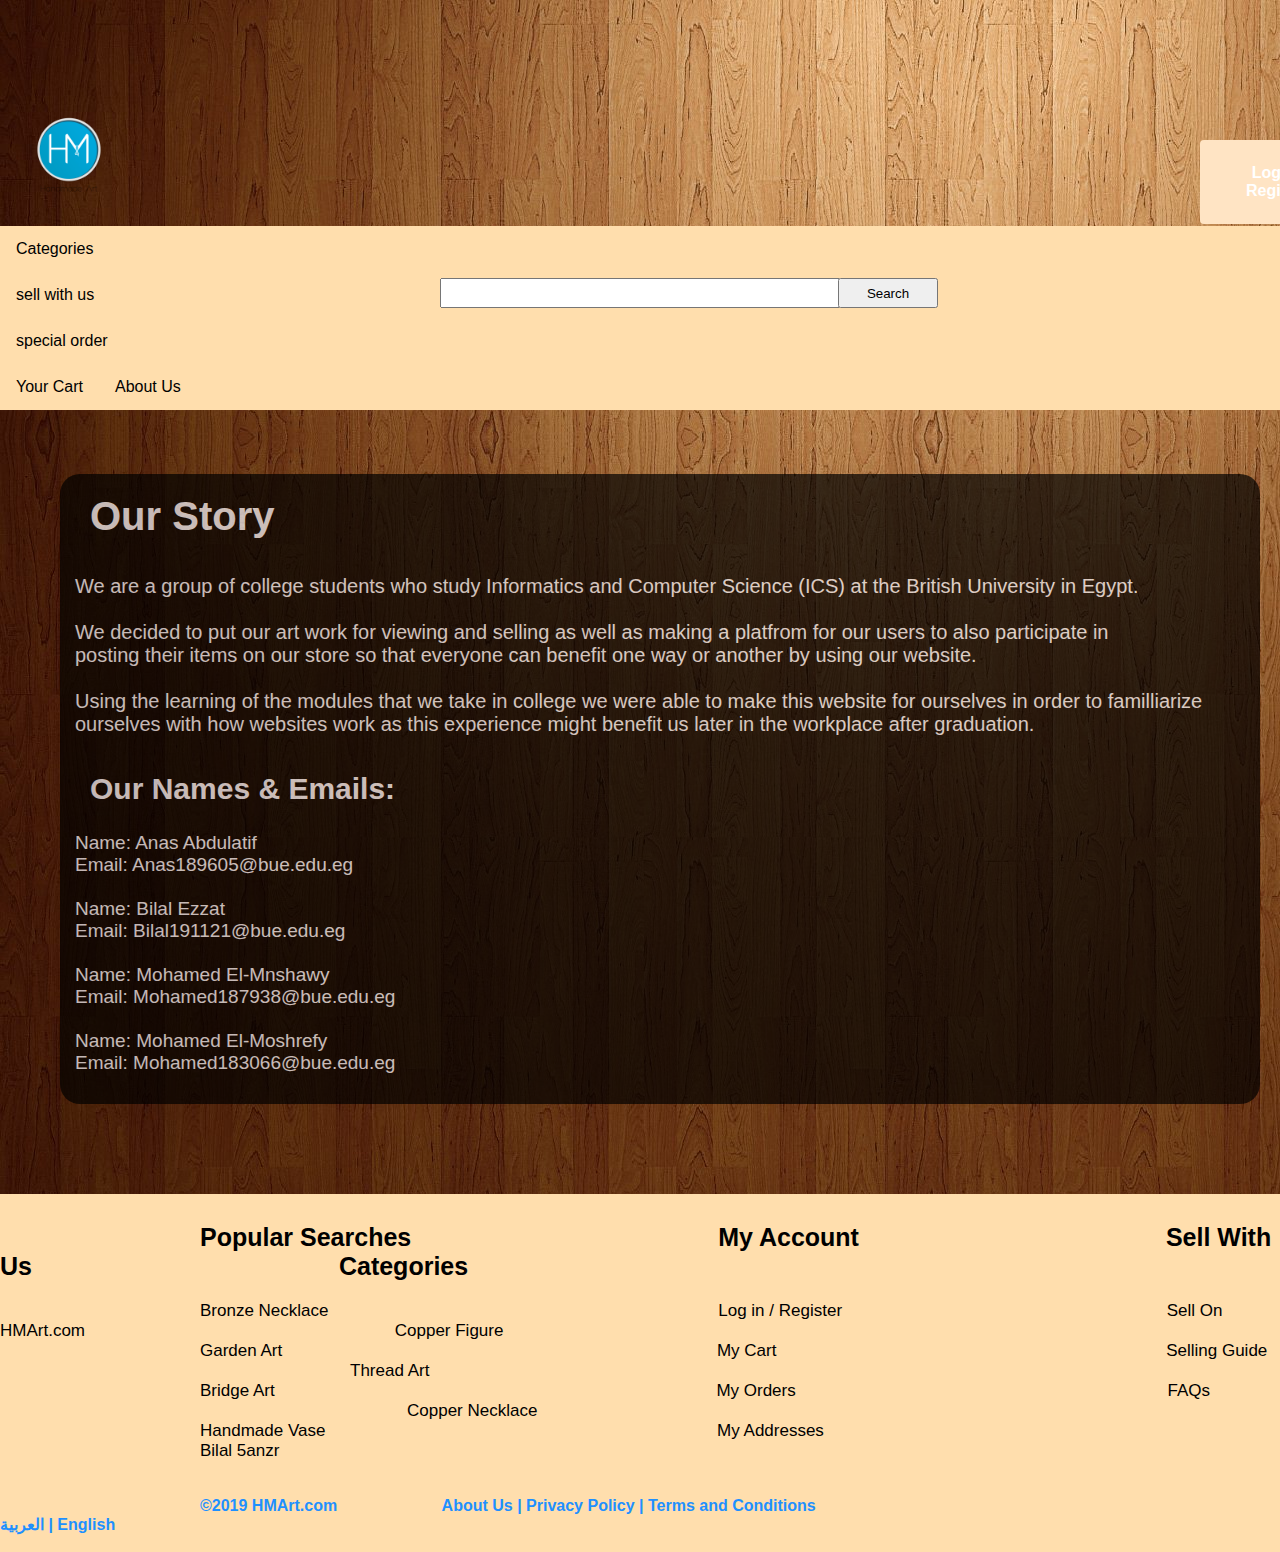
<file: Our Story.html>
<!DOCTYPE html>

<head>
    <link rel="icon" href="ico.jpg" type="image/gif" sizes="128x128">
    <meta charset="utf-8" />
    <title>Our Story</title>
    <link rel="stylesheet" href="style.css">
</head>

<body>
    <div id="wrapper">
     
       <div class="loginregisterdiv"><button class="loginregister"><a href="categories.html">Login / Register</a></button></div>
        <a href="index.html"><img class="logoc" src="LOGO.png" alt="the logo"></a>

       <div class="navbar">
        <a href="categories.html">Categories</a>
       <a href="sell%20with%20us.html">sell with us</a>
       <a href="special%20orders.html">special order</a>
  
  <a href="Cart.html">Your Cart</a>
       <div class="dropdown">
    <button class="dropbtn">About Us
      <i class="fa fa-caret-down"></i>
    </button>
    <div class="dropdown-content">
      <a href="Our%20Story.html">Our Story</a>
        <a href="contact%20us.html">Contact Us</a>
    </div>
  </div>   
</div>

        <form class="form1" action="/action_page.php" method="get">
            <br />
            <input type="search" value="">
        </form>
        <form class="form2" action="/action_page.php" method="get">
            <input type="button" value="Search">
        </form>
        <br><br>
        
        <div class="aboutusbox"> 
            <div class="aboutushead">Our Story</div>
            <br><br>
            <div class="aboutustext">
                We are a group of college students who study Informatics and Computer Science (ICS) at the British University in Egypt.<br><br>
                We decided to put our art work for viewing and selling as well as making a platfrom for our users to also participate in<br>
                posting their items on our store so that everyone can benefit one way or another by using our website.<br><br>
                Using the learning of the modules that we take in college we were able to make this website for ourselves in order to familliarize ourselves with how websites work as this experience might benefit us later in the workplace after graduation.
            </div>
            <br><br>
            <div class="aboutushead2">Our Names & Emails:</div>
            <br><br>
            <div class="aboutusnameemail">
                Name: Anas Abdulatif<br>Email: Anas189605@bue.edu.eg
            <br><br>
                Name: Bilal Ezzat<br>Email: Bilal191121@bue.edu.eg
            <br><br>
                Name: Mohamed El-Mnshawy<br>Email: Mohamed187938@bue.edu.eg
            <br><br>
                Name: Mohamed El-Moshrefy<br>Email: Mohamed183066@bue.edu.eg
            </div>
        </div>
        
            <footer class="footer">
        <div class="footerheads"><br>
            <span style="padding-left: 200px;">Popular Searches</span>
            <span style="padding-left: 300px;">My Account</span>
            <span style="padding-left: 300px;">Sell With Us</span>
            <span style="padding-left: 300px;">Categories</span>
        </div>
        
        <div class="footertext">
            <br>
            <span style="padding-left: 200px;">Bronze Necklace</span>
            <span style="padding-left: 385px;">Log in / Register</span>
            <span style="padding-left: 320px;">Sell On HMArt.com</span>
            <span style="padding-left: 305px;">Copper Figure</span>
            <br>
            
            <span style="padding-left: 200px;">Garden Art</span>
            <span style="padding-left: 430px;">My Cart</span>
            <span style="padding-left: 385px;">Selling Guide</span>
            <span style="padding-left: 350px;">Thread Art</span>
            <br>
            
            <span style="padding-left: 200px;">Bridge Art</span>
            <span style="padding-left: 437px;">My Orders</span>
            <span style="padding-left: 367px;">FAQs</span>
            <span style="padding-left: 407px;">Copper Necklace</span>
            <br>
            
            <span style="padding-left: 200px;">Handmade Vase</span>
            <span style="padding-left: 387px;">My Addresses</span>
            <br>
            
            <span style="padding-left: 200px;">Bilal 5anzr</span>
            <br>
        </div><br><br>
        
        <div class="footerbottom">
            
            <span style="padding-left: 200px;"></span>©2019 HMArt.com
            <span style="padding-left: 100px;"></span>About Us | Privacy Policy | Terms and Conditions
            <span style="padding-left: 810px;"></span>العربية | English<br><br>
        </div>
        
    </footer>
</file>
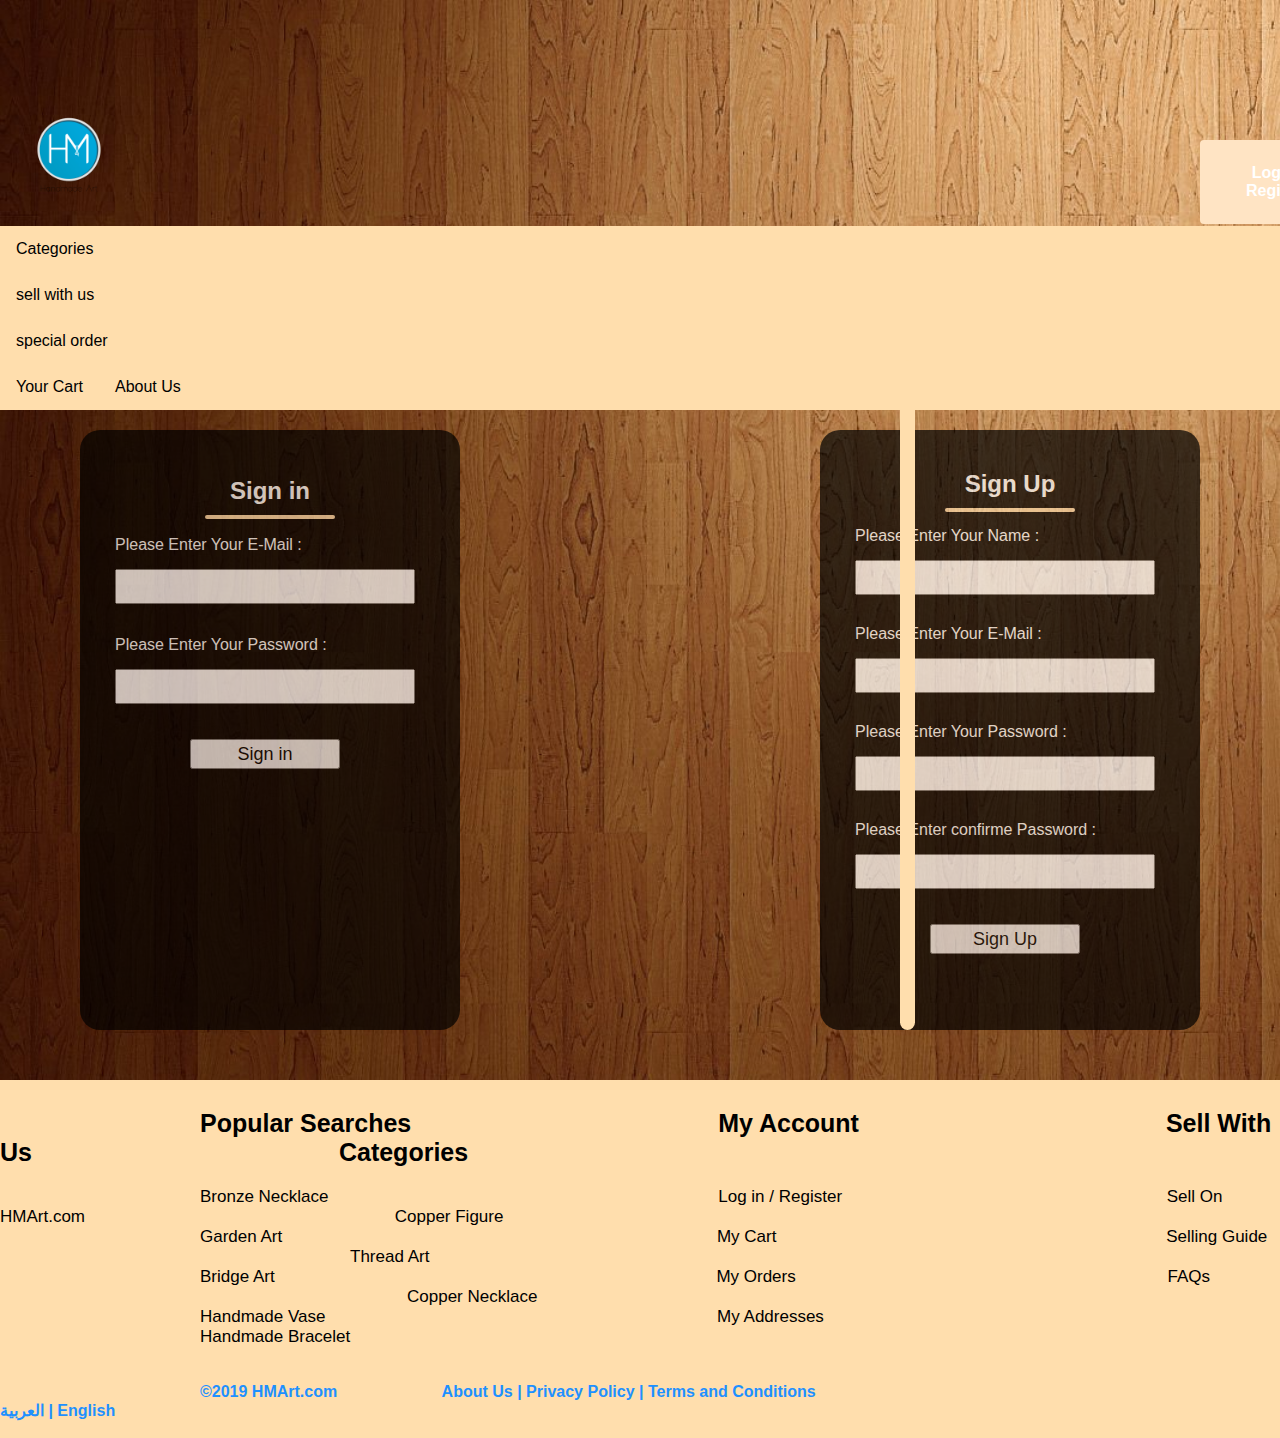
<file: Register.html>
﻿<!DOCTYPE html>
<html>
    <head>

        <link rel="icon" href="ico.jpg" type="image/gif" sizes="128x128">
        <meta charset="utf-8">
        <title>Sign Up</title>
        <link rel="stylesheet" href="style.css">
       
    </head>
<body>
<div class="loginregisterdiv"><button class="loginregister"><a href="categories.html">Login / Register</a></button></div>
    <a href="index.html"><img class="logoc" src="LOGO.png" alt="the logo"></a>
    <div class="navbar">
        <a href="categories.html">Categories</a>
       <a href="sell%20with%20us.html">sell with us</a>
       <a href="special%20orders.html">special order</a>
  
  <a href="Cart.html">Your Cart</a>
       <div class="dropdown">
    <button class="dropbtn">About Us
      <i class="fa fa-caret-down"></i>
    </button>
    <div class="dropdown-content">
      <a href="Our%20Story.html">Our Story</a>
        <a href="contact%20us.html">Contact Us</a>
    </div>
  </div>   
</div>
    <div class="containerL">
        <div class="left">
            <div class="Photo">

            </div>
            <div class="sign button">
                <h3>Sign in</h3>
                <div class="lineL"></div>
                <p class="p2">Please Enter Your E-Mail :</p>
                <input class="in_2" type="email">
                <p class="p2">Please Enter Your Password :</p>
                <input class="in_2" type="password">
                </div>
            <div class="sign button">
                <button>
                    Sign in
                </button>
                </div>
            </div>
        </div>
            <div class="containerR">
                <div class="Right">
                    <div class="Photo">
                    </div>
                    <h2>Sign Up</h2>
                    <div class="lineR"></div>
                    <p class="p1">Please Enter Your Name :</p>
                    <input class="in_1" type="text">
                    <p class="p1">Please Enter Your E-Mail :</p>
                    <input class="in_1" type="email">
                    <p class="p1">Please Enter Your Password :</p>
                    <input class="in_1" type="password">
                    <p class="p1">Please Enter confirme Password :</p>
                    <input class="in_1" type="password">
                    <div class="sign button">
                        <button>Sign Up</button>
                    </div>
                </div>

            </div>
       
        <div class="line"></div>
  

    <footer class="footer">
        <div class="footerheads">
            <br>
            <span style="padding-left: 200px;">Popular Searches</span>
            <span style="padding-left: 300px;">My Account</span>
            <span style="padding-left: 300px;">Sell With Us</span>
            <span style="padding-left: 300px;">Categories</span>
        </div>

        <div class="footertext">
            <br>
            <span style="padding-left: 200px;">Bronze Necklace</span>
            <span style="padding-left: 385px;">Log in / Register</span>
            <span style="padding-left: 320px;">Sell On HMArt.com</span>
            <span style="padding-left: 305px;">Copper Figure</span>
            <br>

            <span style="padding-left: 200px;">Garden Art</span>
            <span style="padding-left: 430px;">My Cart</span>
            <span style="padding-left: 385px;">Selling Guide</span>
            <span style="padding-left: 350px;">Thread Art</span>
            <br>

            <span style="padding-left: 200px;">Bridge Art</span>
            <span style="padding-left: 437px;">My Orders</span>
            <span style="padding-left: 367px;">FAQs</span>
            <span style="padding-left: 407px;">Copper Necklace</span>
            <br>

            <span style="padding-left: 200px;">Handmade Vase</span>
            <span style="padding-left: 387px;">My Addresses</span>
            <br>

            <span style="padding-left: 200px;">Handmade Bracelet</span>
            <br>
        </div><br><br>

        <div class="footerbottom">

            <span style="padding-left: 200px;"></span>©2019 HMArt.com
            <span style="padding-left: 100px;"></span>About Us | Privacy Policy | Terms and Conditions
            <span style="padding-left: 810px;"></span>العربية | English<br><br>
        </div>
    </footer>

</body>
</html>
</file>
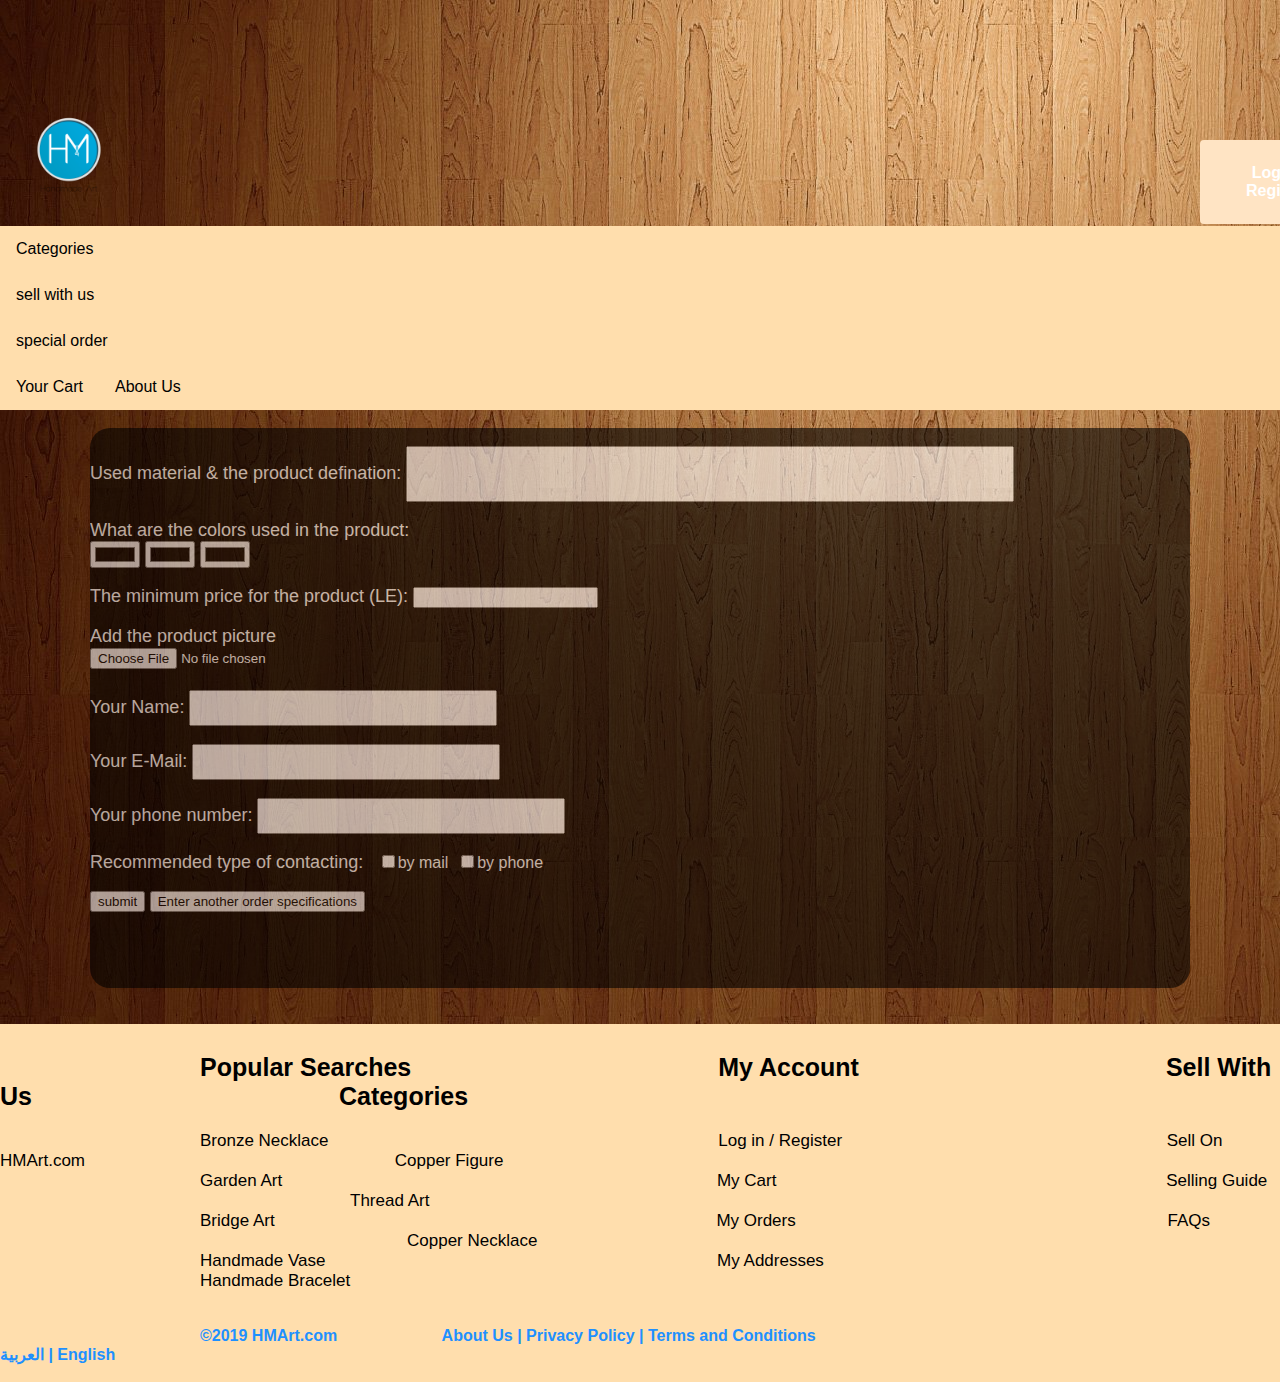
<file: sell with us.html>
<!DOCTYPE html>

<head>
    <link rel="icon" href="ico.jpg" type="image/gif" sizes="128x128">
    <meta charset="utf-8" />
    <title>HMArt</title>
    <link rel="stylesheet" href="style.css">
</head>
<div id="wrapper">
    <div class="loginregisterdiv"><button class="loginregister"><a href="categories.html">Login / Register</a></button></div>
    <div >
        <a href="index.html"> <img class="logoc" src="LOGO.png" alt="the logo"></a>
    </div>

<div class="navbar">
        <a href="categories.html">Categories</a>
       <a href="sell%20with%20us.html">sell with us</a>
       <a href="special%20orders.html">special order</a>
  
  <a href="Cart.html">Your Cart</a>
       <div class="dropdown">
    <button class="dropbtn">About Us
      <i class="fa fa-caret-down"></i>
    </button>
    <div class="dropdown-content">
      <a href="Our%20Story.html">Our Story</a>
        <a href="contact%20us.html">Contact Us</a>
    </div>
  </div>   
</div>
    <br>
    
    <div class ="specialback">
       <br>
        <form method="get">
         <label for="Order" class="sp">Used material & the product defination: <input class="spbox" type="text"></label><br><br>
        
        
         <label for="favColor" class = "sp">What are the colors used in the product:<br>
<input type="color" name="myColor" id="myColor">
        <input type="color" name="myColor" id="myColor">
        <input type="color" name="myColor" id="myColor"></label><br><br>
        
        
        <label for="Budget" class = "sp">The minimum price for the product (LE): <input type="number" name="budget" id="budget">
        </label><br><br>
            
        
         <label for="pic" class = "sp">Add the product picture<br>
       <input type="file" name="myFile"><br><br></label>
        
        
        <label for="name" class="sp"> Your Name: <input class="infobox" type="text"></label><br><br>
        
        
        <label for="email" class="sp">Your E-Mail: <input class="infobox" type="email"></label><br><br>
       
        
         <label for="phone" class="sp">Your phone number: <input class="infobox" type="tel"></label><br><br>
               
        
        
        <label for="contact" class="sp">Recommended type of contacting: &nbsp;</label>      
        
        <label for="mail" class="sp1">  <input type="checkbox" name="bymail" id="bymail" value="yes">by mail</label>&nbsp;        
        
        <label for="phone" class="sp1"><input type="checkbox" name="byphone" id="byphone" value="yes">by phone</label><br><br>
    
  
<input type="submit" class="pos" name="confirm" id="confirm" value="submit">
        <input type="reset"  value="Enter another order specifications">
        
        </form>
    </div><br><br>
    <footer class="footer">
        <div class="footerheads"><br>
            <span style="padding-left: 200px;">Popular Searches</span>
            <span style="padding-left: 300px;">My Account</span>
            <span style="padding-left: 300px;">Sell With Us</span>
            <span style="padding-left: 300px;">Categories</span>
        </div>
        
        <div class="footertext">
            <br>
            <span style="padding-left: 200px;">Bronze Necklace</span>
            <span style="padding-left: 385px;">Log in / Register</span>
            <span style="padding-left: 320px;">Sell On HMArt.com</span>
            <span style="padding-left: 305px;">Copper Figure</span>
            <br>
            
            <span style="padding-left: 200px;">Garden Art</span>
            <span style="padding-left: 430px;">My Cart</span>
            <span style="padding-left: 385px;">Selling Guide</span>
            <span style="padding-left: 350px;">Thread Art</span>
            <br>
            
            <span style="padding-left: 200px;">Bridge Art</span>
            <span style="padding-left: 437px;">My Orders</span>
            <span style="padding-left: 367px;">FAQs</span>
            <span style="padding-left: 407px;">Copper Necklace</span>
            <br>
            
            <span style="padding-left: 200px;">Handmade Vase</span>
            <span style="padding-left: 387px;">My Addresses</span>
            <br>
            
            <span style="padding-left: 200px;">Handmade Bracelet</span>
            <br>
        </div><br><br>
        
        <div class="footerbottom">
            
            <span style="padding-left: 200px;"></span>©2019 HMArt.com
            <span style="padding-left: 100px;"></span>About Us | Privacy Policy | Terms and Conditions
            <span style="padding-left: 810px;"></span>العربية | English<br><br>
        </div>
        
    </footer>
    
    
    
</div>
</file>
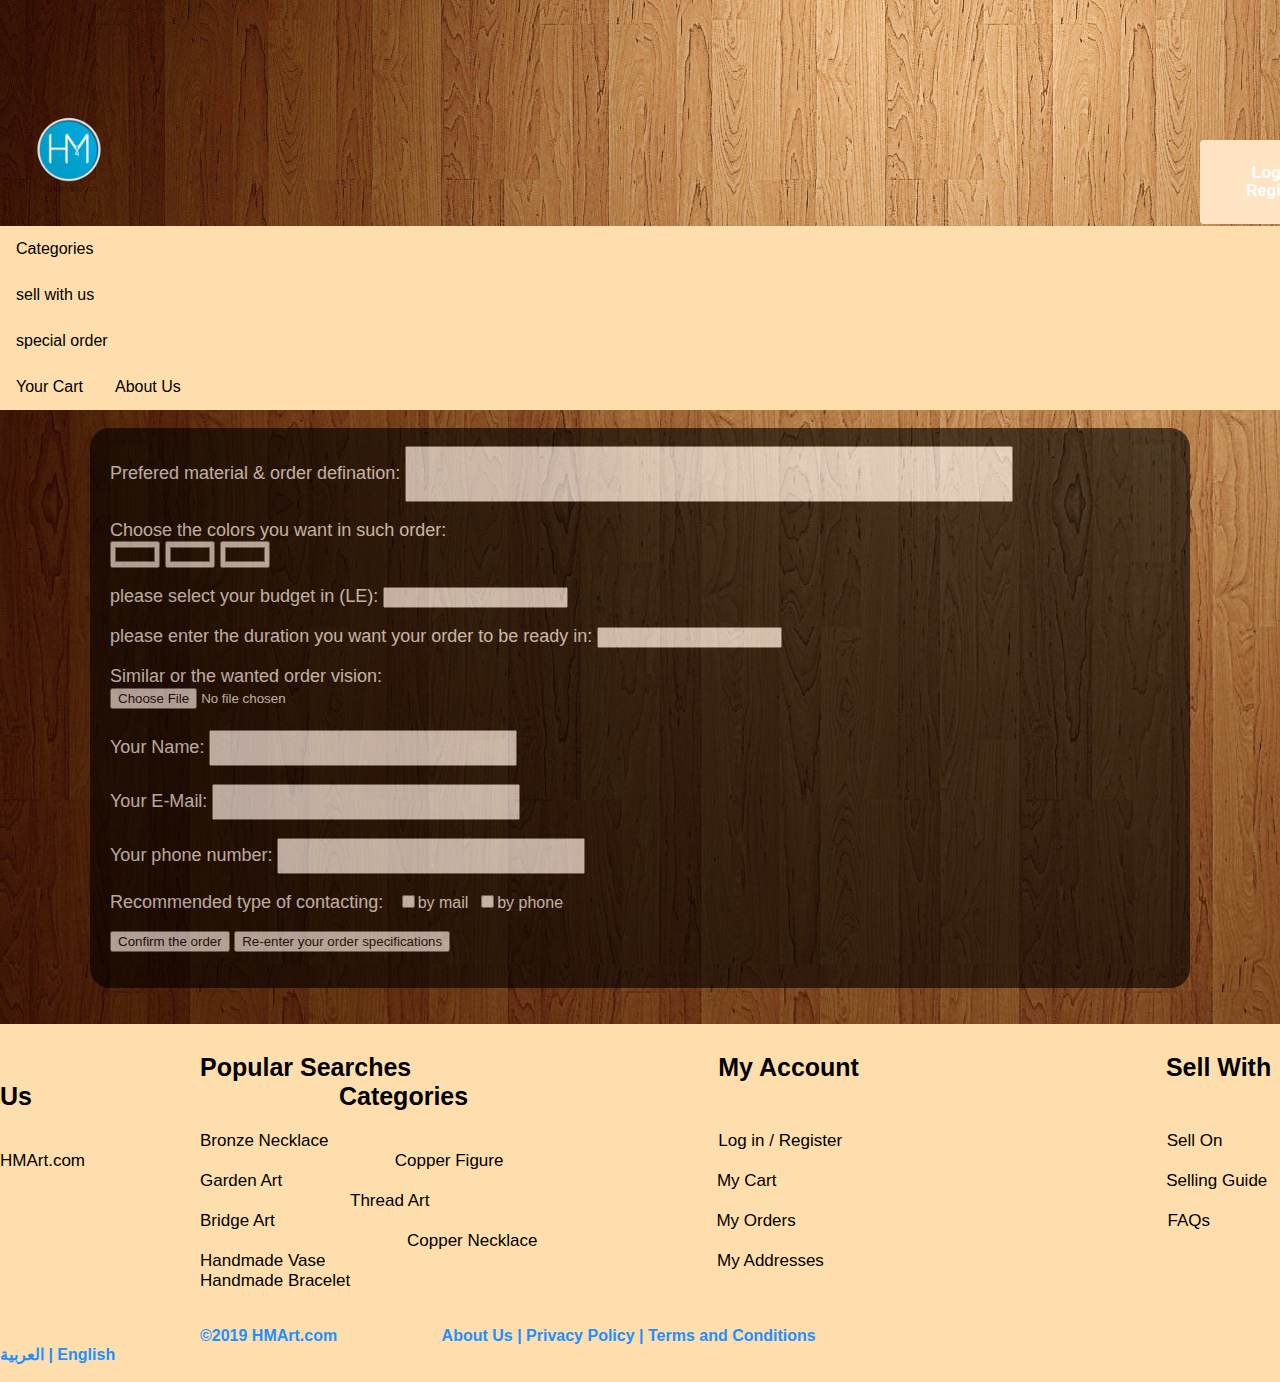
<file: special orders.html>
<!DOCTYPE html>

<head>
    <link rel="icon" href="ico.jpg" type="image/gif" sizes="128x128">
    <meta charset="utf-8" />
    <title>HMArt</title>
    <link rel="stylesheet" href="style.css">
</head>
<div id="wrapper">
  <div class="loginregisterdiv"><button class="loginregister"><a href="categories.html">Login / Register</a></button></div>
        <a href="index.html"> <img class="logoc" src="LOGO.png" alt="the logo"></a>
    </div>

<div class="navbar">
        <a href="categories.html">Categories</a>
       <a href="sell%20with%20us.html">sell with us</a>
       <a href="special%20orders.html">special order</a>
  
  <a href="Cart.html">Your Cart</a>
       <div class="dropdown">
    <button class="dropbtn">About Us
      <i class="fa fa-caret-down"></i>
    </button>
    <div class="dropdown-content">
      <a href="Our%20Story.html">Our Story</a>
        <a href="contact%20us.html">Contact Us</a>
    </div>
  </div>   
</div>
    <br>
    
    <div class ="specialback">
       <br>
        <form method="get"><div class="sptext">
         <label for="Order" class="sp">Prefered material & order defination: <input class="spbox" type="text"></label><br><br>
        
        
         <label for="favColor" class = "sp">Choose the colors you want in such order:<br>
<input type="color" name="myColor" id="myColor">
        <input type="color" name="myColor" id="myColor">
        <input type="color" name="myColor" id="myColor"></label><br><br>
        
        
        <label for="Budget" class = "sp">please select your budget in (LE): <input type="number" name="budget" id="budget">
        </label><br><br>
            
     <label for="days" class = "sp">please enter the duration you want your order to be ready in: <input type="number" name="budget" id="budget">
        </label><br><br>
        
         <label for="pic" class = "sp">Similar or the wanted order vision: <br>
       <input type="file" name="myFile"><br><br></label>
        
        
        <label for="name" class="sp"> Your Name: <input class="infobox" type="text"></label><br><br>
        
        
        <label for="email" class="sp">Your E-Mail: <input class="infobox" type="email"></label><br><br>
       
        
         <label for="phone" class="sp">Your phone number: <input class="infobox" type="tel"></label><br><br>
               
        
        
        <label for="contact" class="sp">Recommended type of contacting: &nbsp;</label>      
        
        <label for="mail" class="sp1">  <input type="checkbox" name="bymail" id="bymail" value="yes">by mail</label>&nbsp;        
        
        <label for="phone" class="sp1"><input type="checkbox" name="byphone" id="byphone" value="yes">by phone</label><br><br>
    
  
<input type="submit" class="pos" name="confirm" id="confirm" value="Confirm the order">
        <input type="reset"  value="Re-enter your order specifications">
        
        </div></form>
    </div><br><br>
    
    <footer class="footer">
        <div class="footerheads"><br>
            <span style="padding-left: 200px;">Popular Searches</span>
            <span style="padding-left: 300px;">My Account</span>
            <span style="padding-left: 300px;">Sell With Us</span>
            <span style="padding-left: 300px;">Categories</span>
        </div>
        
        <div class="footertext">
            <br>
            <span style="padding-left: 200px;">Bronze Necklace</span>
            <span style="padding-left: 385px;">Log in / Register</span>
            <span style="padding-left: 320px;">Sell On HMArt.com</span>
            <span style="padding-left: 305px;">Copper Figure</span>
            <br>
            
            <span style="padding-left: 200px;">Garden Art</span>
            <span style="padding-left: 430px;">My Cart</span>
            <span style="padding-left: 385px;">Selling Guide</span>
            <span style="padding-left: 350px;">Thread Art</span>
            <br>
            
            <span style="padding-left: 200px;">Bridge Art</span>
            <span style="padding-left: 437px;">My Orders</span>
            <span style="padding-left: 367px;">FAQs</span>
            <span style="padding-left: 407px;">Copper Necklace</span>
            <br>
            
            <span style="padding-left: 200px;">Handmade Vase</span>
            <span style="padding-left: 387px;">My Addresses</span>
            <br>
            
            <span style="padding-left: 200px;">Handmade Bracelet</span>
            <br>
        </div><br><br>
        
        <div class="footerbottom">
            
            <span style="padding-left: 200px;"></span>©2019 HMArt.com
            <span style="padding-left: 100px;"></span>About Us | Privacy Policy | Terms and Conditions
            <span style="padding-left: 810px;"></span>العربية | English<br><br>
        </div>
        
    </footer>
    
    
    
</div>
</file>
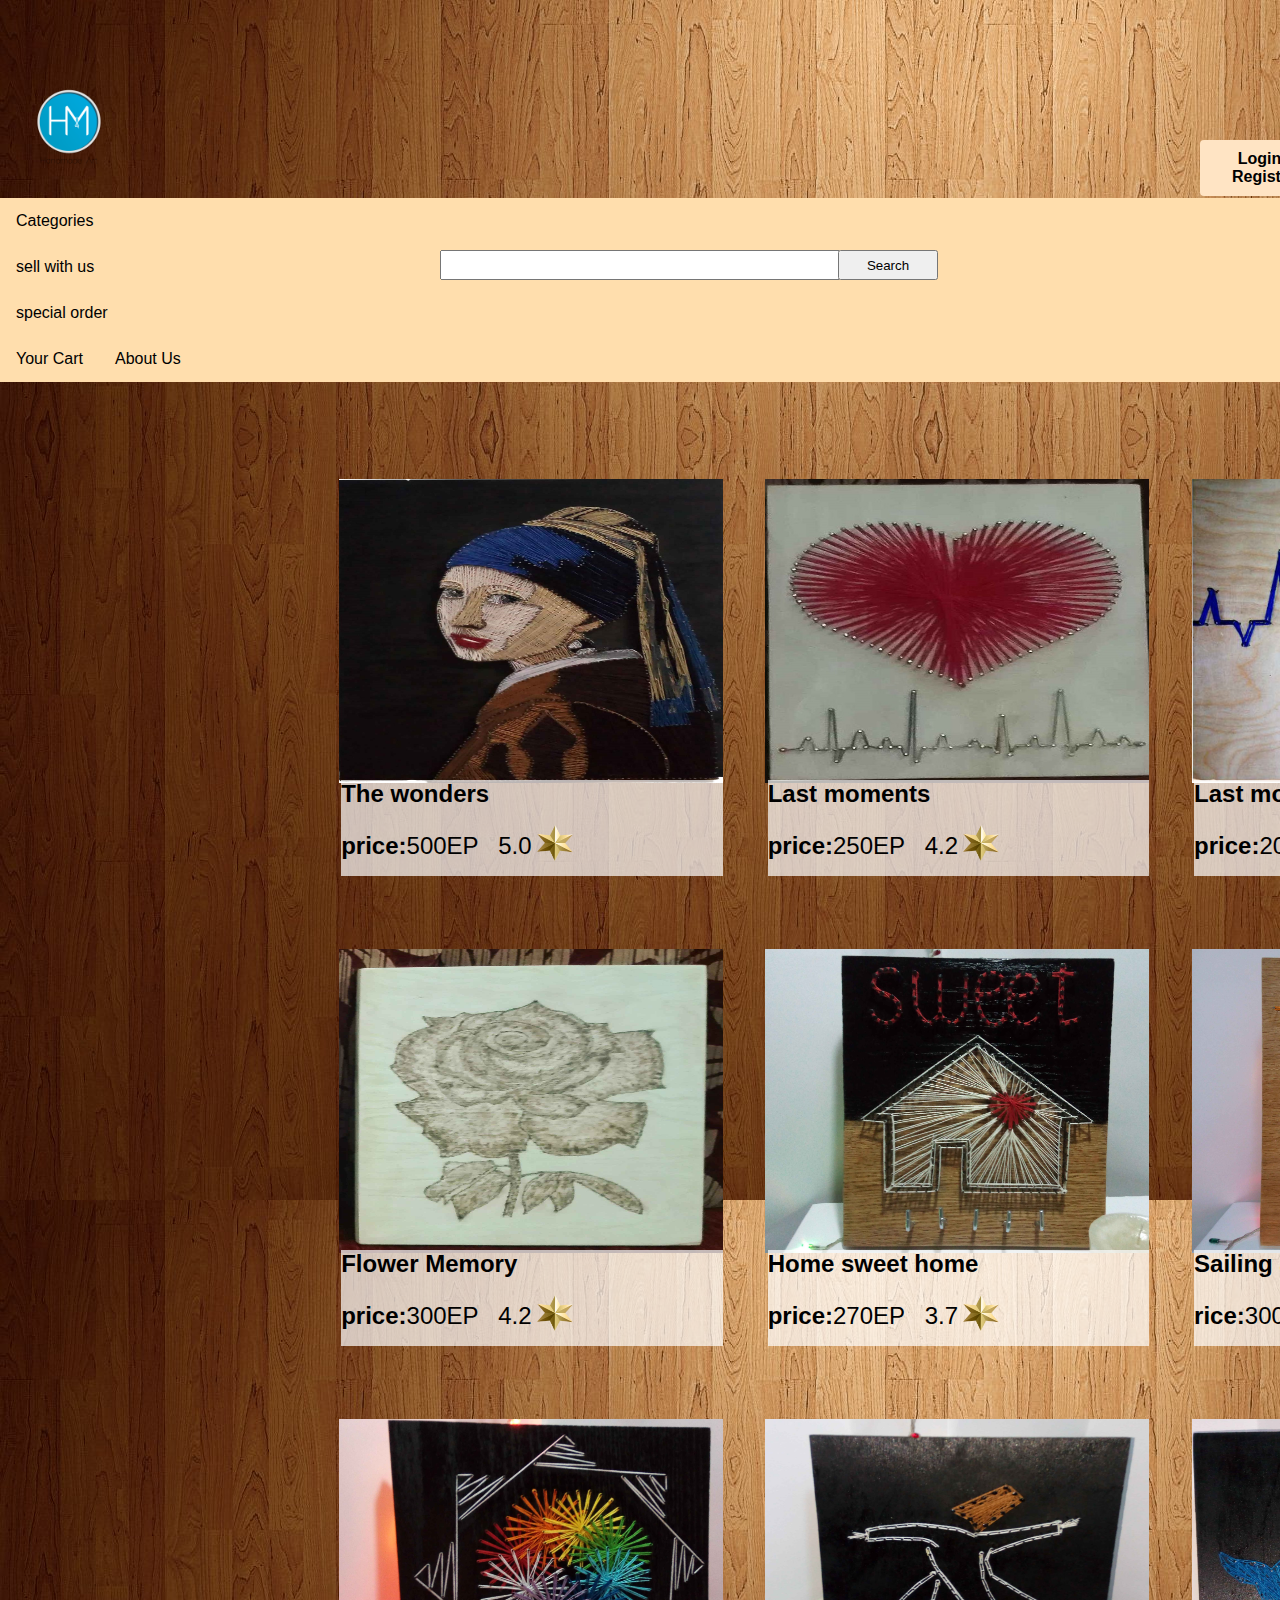
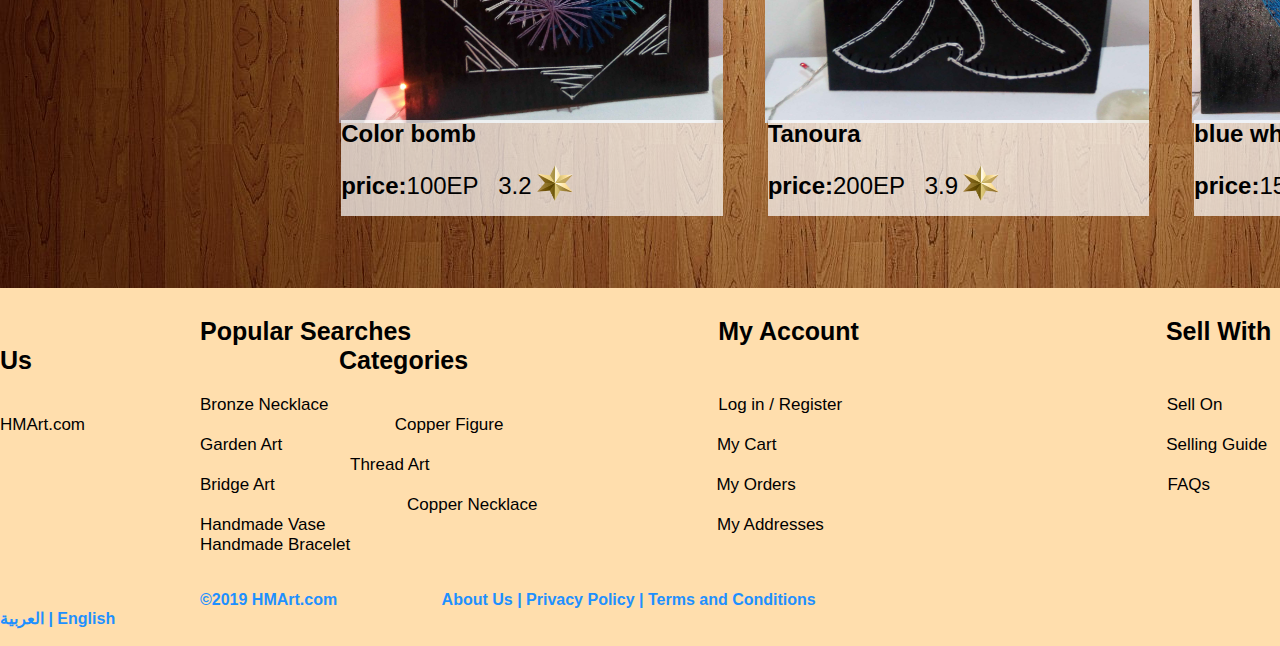
<file: Thread Art.html>
<!DOCTYPE html>
<html>
<head>
    <link rel="icon" href="ico.jpg" type="image/gif" sizes="128x128">
    <meta charset="utf-8" />
    <title>HMArt</title>
    <link rel="stylesheet" href="style.css">
</head>
<body>
    <div id="wrapper"><div class="loginregisterdiv"><button class="loginregister">Login / Register</button></div>
<a href="Index.html"> <img class="logoc" src="LOGO.png" alt="the logo"></a>
    <div class="navbar">
        <a href="categories.html">Categories</a>
       <a href="sell%20with%20us.html">sell with us</a>
       <a href="special%20orders.html">special order</a>
  
  <a href="Cart.html">Your Cart</a>
       <div class="dropdown">
    <button class="dropbtn">About Us
      <i class="fa fa-caret-down"></i>
    </button>
    <div class="dropdown-content">
      <a href="Our%20Story.html">Our Story</a>
        <a href="contact%20us.html">Contact Us</a>
    </div>
  </div>   
</div>

<form class="form1" action="/action_page.php" method="get"><br />         
        <input type="search" value="">
    </form>
      <form class="form2" action="/action_page.php" method="get">
       <input type="button" value="Search">
    </form>    
        <wrapper>
<div class="productsBar">
        
    <a class="ancher" href="#"><img src="TA%201.jpg" class="products"   alt="The wonders" ><div class="description"><span><strong>The wonders<br>price:</strong>500EP &nbsp; 5.0<img src="rating.png" class="rating"></span></div> <form action="get">
        <input class="cartbutton"  type="button" value="add to cart">
        </form></a>    
        <a class="ancher" href="#"><img src="TA%2011.jpg" class="products"   alt="Last moments" ><div class="description"><span><strong>Last moments<br>price:</strong>250EP &nbsp; 4.2<img src="rating.png" class="rating"></span></div><form action="get">
        <input class="cartbutton"  type="button" value="add to cart">
        </form></a>
    
         <a class="ancher" href="#"><img src="TA%2017.jpg" class="products"   alt="Last moments 2" ><div class="description"><span><strong>Last moments 2<br>price:</strong>200 &nbsp; 4.0<img src="rating.png" class="rating"></span></div><form action="get">
        <input class="cartbutton"  type="button" value="add to cart">
        </form></a>    
        
        </div>
            <br><br><br>
            <div class="productsBar">
        
     <a class="ancher" href="#"><img src="TA%202.jpg" class="products"   alt="Flower Memory" ><div class="description"><span><strong>Flower Memory<br>price:</strong>300EP &nbsp; 4.2<img src="rating.png" class="rating"></span></div><form action="get">
        <input class="cartbutton"  type="button" value="add to cart">
        </form></a>   
                
     <a class="ancher" href="#"><img src="TA%203.jpg" class="products"   alt="Home sweet home" ><div class="description"><span><strong>Home sweet home <br>price:</strong>270EP &nbsp; 3.7<img src="rating.png" class="rating"></span></div><form action="get">
        <input class="cartbutton"  type="button" value="add to cart">
        </form></a>   
                
                 <a class="ancher" href="#"><img src="TA%204.jpg" class="products"   alt="Sailing away" ><div class="description"><span><strong>Sailing away<br>rice:</strong>300EP &nbsp; 4.5<img src="rating.png" class="rating"></span></div><form action="get">
        <input class="cartbutton"  type="button" value="add to cart">
        </form></a>   
        
        </div>
            <br><br><br>
             <div class="productsBar">
        
     <a class="ancher" href="#"><img src="TA%205.jpg" class="products"   alt="Color bomb" ><div class="description"><span><strong>Color bomb<br>price:</strong>100EP &nbsp; 3.2<img src="rating.png" class="rating"></span></div><form action="get">
        <input class="cartbutton"  type="button" value="add to cart">
        </form></a>   
                
     <a class="ancher" href="#"><img src="TA%206.jpg" class="products"   alt="Tanoura" ><div class="description"><span><strong>Tanoura<br>price:</strong>200EP &nbsp; 3.9<img src="rating.png" class="rating"></span></div><form action="get">
        <input class="cartbutton"  type="button" value="add to cart">
        </form></a>   
                
                 <a class="ancher" href="#"><img src="TA%207.jpg" class="products"   alt="blue whale" ><div class="description"><span><strong>blue whale<br>price:</strong>150EP &nbsp; 3.5<img src="rating.png" class="rating"></span></div><form action="get">
        <input class="cartbutton"  type="button" value="add to cart">
        </form></a>   
        
        </div>
            
</wrapper>

    <br><br><br><br>


    <footer class="footer">
        <div class="footerheads"><br>
            <span style="padding-left: 200px;">Popular Searches</span>
            <span style="padding-left: 300px;">My Account</span>
            <span style="padding-left: 300px;">Sell With Us</span>
            <span style="padding-left: 300px;">Categories</span>
        </div>
        
        <div class="footertext">
            <br>
            <span style="padding-left: 200px;">Bronze Necklace</span>
            <span style="padding-left: 385px;">Log in / Register</span>
            <span style="padding-left: 320px;">Sell On HMArt.com</span>
            <span style="padding-left: 305px;">Copper Figure</span>
            <br>
            
            <span style="padding-left: 200px;">Garden Art</span>
            <span style="padding-left: 430px;">My Cart</span>
            <span style="padding-left: 385px;">Selling Guide</span>
            <span style="padding-left: 350px;">Thread Art</span>
            <br>
            
            <span style="padding-left: 200px;">Bridge Art</span>
            <span style="padding-left: 437px;">My Orders</span>
            <span style="padding-left: 367px;">FAQs</span>
            <span style="padding-left: 407px;">Copper Necklace</span>
            <br>
            
            <span style="padding-left: 200px;">Handmade Vase</span>
            <span style="padding-left: 387px;">My Addresses</span>
            <br>
            
            <span style="padding-left: 200px;">Handmade Bracelet</span>
            <br>
        </div><br><br>
        
        <div class="footerbottom">
            
            <span style="padding-left: 200px;"></span>©2019 HMArt.com
            <span style="padding-left: 100px;"></span>About Us | Privacy Policy | Terms and Conditions
            <span style="padding-left: 810px;"></span>العربية | English<br><br>
        </div>
        
    </footer>
</div>
        
    
</body>
</html>
</file>
<file: style.css>
html  {
overflow-x: hidden;
}
body {  background-image:url("back.jpg");
    background-repeat: repeat;
    
     }
  #reg {position: relative;
left:1750px;
top:80px}
.navbar {
    border-right:1083px solid navajowhite;
  
overflow:hidden; 
}
.qq {
    margin:auto;
    width: 1000px;
    height: 400px;
    overflow: hidden;
    position: relative;
    left: 250px;
    bottom:50px;
    animation:fading 7s infinite}@keyframes fading{0%{opacity:0}50%{opacity:1}100%{opacity:0}}

.qw {
    height: 400px;  
  width: 50%;   
}
h1 {position: relative;
left:1px;
    top:20px;
background-color: white;
opacity:0.4;
color:black;
text-align: center;}

.navbar a {   
  float: left;
  font-size: 16px;
  color: black;
  text-align: center;
  padding: 14px 16px;
  text-decoration: none;
     background-color: navajowhite;
}

.dropdown {
  float: left;
    
  
}
.confirmbox{
    width: 1200px;
    height: 350px;
    margin: 20px 30px;
    background-color: black;
    opacity: 0.7;
    border-radius: 20px;
    position:relative;
    top:-70px;
    left: 30px;
}

.confirmhead{
    font-weight: bold;
    position: relative;
    color: ghostwhite;
    font-size: 40px;
    left: 15px;
    top: 20px;
}

.confirmtext{
    font-family: sans-serif;
    position: inherit;
    color: ghostwhite;
    font-size: 20px;
    left: 15px;
    top: 20px;
    text-align: left;
}

#confirmresend{
  background-color: bisque; 
  border: none;
  color: black;
  padding: 10px 32px;
  text-align: center;
  text-decoration: none;
  display: inline-block;
  font-size: 16px;
  border-radius: 4px;
  width: 280px;
  font-weight: bold;
}

.confirmresend:hover{
background-color: bisque
}


.dropdown .dropbtn {
  font-size: 16px;  
  border: none;
  outline: none;
  color: black;
  padding: 14px 16px;
  background-color: navajowhite;
  font-family: inherit;
  margin: 0;
}

.navbar a:hover, .dropdown:hover .dropbtn {
  background-color: #e68a00;
}

.dropdown-content {
  display: none;
  position: absolute;
  background-color: #e68a00;
  min-width: 160px;
  box-shadow: 0px 8px 16px 0px rgba(0,0,0,0.2);
  z-index: 1;
}

.dropdown-content a {
    
  float: none;
  color: black;
  padding: 12px 16px;
  text-decoration: none;
  display: block;
  text-align: left;
}

.dropdown-content a:hover {
  background-color: #ddd;
}

.dropdown:hover .dropdown-content {
  display: block;
}



img {
 
 width:70px;
height:100px;
 
          padding: 5px;
          width: 150px; 
  
}

.logoc{
    width : auto;
  
}

.offerc{
     background-image: url('coast.jpg');
    width: 300px;
    height: 450px;
  position:relative ;
  top:280px;
 position:absolute;
   right:0px;
}

.form {
position:absolute;
right: 40px;
}

.form1 {
position:relative;
    bottom: 150PX;

text-align: center; }

.form1 input {
     height: 30px;
     width: 400px;
    }
.form2 {

    position: relative;
   bottom: 180PX;
   left:248px;
   
text-align: center;
}
    
.form2 input {
     height: 30px;
     width: 100px;
}
p.b { 
  word-spacing: 30px;
}

.products {
width:270px;
height: 200px;
border:20px;
} 

.productsbar{    
    background-color:#000080;
    padding: 40px 5px 5px 5px;
    overflow: auto;
      white-space: nowrap;
background-color:#bb8141;
}

 a {
  display: inline-block;
  color: white;
  text-align: center;
  padding: 14px;
  text-decoration: none;
}

.productsbar a:hover {
  background-color:navajowhite;
  
}
#wrapper{
     background-image:url("back.jpg");
margin-left:0
    ;
  
    
    min-width:960px;
     }
.navbar {
  overflow: hidden;
  background-color: navajowhite;
    
}

#content{
    padding: 0px 20px 0px 0px;
  }
#contact{
    font-size: 90%;
}


.totalbar {
    background-color: aliceblue;
    border: 5px solid #333;
    position: absolute;
    left: 1200px;
    top: 300px;
    height:60px;
    width:300px;
    padding: 5px;
}
.totalbartext {
    font-family: Helvetica, sans-serif;
    font-size: 25px;
    position: relative;
    font-weight: bold;
}
.checkoutbuttondiv {
  color: white;
  text-align: center;
  padding-left: 815px;
  padding-top: 20px;
}

.couponbuttondiv {
  color: white;
  text-align: center;
  padding-left: 815px;
  padding-top: 20px;
}

.cartbar {
    background-color: aliceblue;
    border: 15px ridge #333; 
    padding: 10px;
    position: relative;
    left: 400px;
    top: -130px;
    height: 250px;
    width: 700px;
}

.cartproduct {
width:270px;
height: 200px;
position:relative;
margin-right: 20px; 
}

.carthead {
    font-weight: bold;
    position: relative;
    left: 400px;
    font-family: Arial, sans-serif;
    font-size: large;
    color: bisque;
}

.carttext {
    font-family: Helvetica, sans-serif;
    font-size: 20px;
    position: relative;
    left: 280px;
    bottom: 200px;
}

.cartbottomtext {
    font-family: Helvetica, sans-serif;
    font-size: 25px;
    position: relative;
    bottom: 60px;
    left: 430px;
    top: -190px;
    color: darkblue;
}

body
{
    margin: 0px;
    padding: 0px;
    background-size: cover;
    background-image: url("back.jpg");
    font-family: "Roboto", sans-serif;
}

.containerR 
{
    width: 380px;
    height: 600px;
    float: right;
    margin: 20px 80px;
    background-color: black;
    opacity: 0.7;
    border-radius: 20px;
}
.containerR  .Photo
{
    width: 100px;
    height: 100px;
    border-radius: 50%;
    margin: 10px auto;
    text-align: center;
    padding-top: 15px;
    background-color: #000;
    box-sizing: border-box;
}

.containerR  h2
{
    color: #fff;
    text-align: center;
    margin-top: -80px;
    margin-bottom: 10px;
}

.containerR  .lineR
{
    width: 130px;
    height: 4px;
    background-color: navajowhite;
    margin: auto;
    border-radius: 25px;
}
.containerR  .p1
{
    margin: 15px 0px 15px 35px;
    color:#fff;
}
.containerR  .in_1
{
    width: 300px;
    height: 35px;
    margin: 0px 0px 15px 35px;
    box-sizing: border-box;
    padding-left: 10px;
}
.containerR  button
{
    width: 150px;
    height: 30px;
    margin: 20px 0px 10px 110px;
    font-size: 18px;
}

 .line
{
    width: 15px;
    height: 670px;
    background-color: navajowhite;
  position:relative;
  left:900px;
  bottom:50px;
    border-radius: 25px;
}

.containerL
{
    width: 380px;
    height: 600px;
    float: left;
    margin: 20px 80px;
    background-color: black;
    opacity: 0.7;
    border-radius: 20px;
}

.containerL .p2
{
     margin: 17px 0px 15px 35px;
    color:#fff;
}
.containerL  .in_2
{
    width: 300px;
    height: 35px;
    margin: 0px 0px 15px 35px;
    box-sizing: border-box;
    padding-left: 10px;
}
.containerL .Photo {
    width: 100px;
    height: 100px;
    border-radius: 50%;
    margin: 10px auto;
    text-align: center;
    padding-top: 15px;
    background-color: #000;
    box-sizing: border-box;
}

    .containerL  .lineL
{
    width: 130px;
    height: 4px;
    background-color: navajowhite;
    margin: auto;
    border-radius: 25px;
}
.containerL  h3
{
    color: white;
    text-align: center;
    margin-top: -73px;
    margin-bottom: 10px;
    font-size:x-large; 
  

}
.containerL  button
{
    width: 150px;
    height: 30px;
    margin: 20px 0px 10px 110px;
    font-size: 18px;
}
.sign button:hover{
    background-color:sandybrown;
}

h4{color: navajowhite;}
.carBu {width: 200px;
height: 50px}
.cagtegoriesBar{ 
   
    position: relative;
    left: 7em
}

.categoriesN{  background: rgba(10011, 10011,10011, 0.7); 
position: relative;
bottom: 2.6em;
    left: .3em;
width:25em;
height: 2em;
 }
.categories{
    width: 25em;
    height:15em;   
}
.categories:hover{
background-color: bisque}
.productsBar{
    position: relative;
    left: 20em;
     z-index: 1;
    height: 26em;
    width: 80em;
    display: block
}
.products{
    width: 24em;
    height: 19em;

    
    
}
.description{
    background: rgba(10011, 10011,10011, 0.7); 
   
    width: 15.9em;
    height: 4em;
    font-size: 1.5em;
    text-align:left ;
    position: relative;
    bottom: .5em;
    left: .3em;
   
   
    color: black
   
}
.ancher:hover{
    background-color: bisque
}
.ancher:hover .cartbutton{
    display: block;
}
.rating{
    width: 1.5em;
    height: 1.5em;
    position: relative;
    top: .5em;
      
}
.cartbutton{
    background: rgba(10011, 10011,10011, 0.9); 
    position: relative;
    bottom: 20em;
    left: 9em;
    width: 13em;
      z-index: 6em;
    height: 4em;
    z-index: 2;
    display: none;
}
.cartbutton:hover{
    display: block;
}

.contanct_form{
     width: 1100px;
    height: 630px;
  
    margin: 20px 30px;
    background-color: black;
    opacity: 0.6;
    border-radius: 20px;
    position:relative;
    bottom:70px;
    left:330px;
}
.contanct_form .Photo {
    width: 100px;
    height: 100px;
    border-radius: 50%;
    margin: 10px auto;
    text-align: center;
    padding-top: 15px;
    background-color: #000;
    box-sizing: border-box;
}
.p3{
    position:relative;
        left:-300px;
        top:9px;
        color:#fff;
        font-size:large;
}
.in_3{
     width: 300px;
    height: 35px;
    margin: 0px 0px 15px 35px;
    padding-left: 10px;
    position:relative;
    right:230px;
    top:-37px;
   
}
.in_4{
     width: 500px;
    height: 170px;
    margin: 0px 0px 15px 35px;
    box-sizing: border-box;
    padding-left: 10px;
    position:relative;
    right:230px;
    top:-33px;
}
.contanct_form  button
{
    width: 90px;
    height: 40px;
    margin: 20px 0px 10px 110px;
    font-size: 18px;
    position:relative;
    right:130px;
    bottom:50px;
}
.contanct_form  button:hover
{
  background-color: sandybrown;
}
.fix
{
    margin-bottom:40px;
}

.savebutton
{
  background-color: bisque; 
  border: none;
  color: black;
  padding: 10px 32px;
  text-align: center;
  text-decoration: none;
  display: inline-block;
  font-size: 16px;
  border-radius: 4px;
  font-weight: bold;
}

.savebutton:hover
{
  background-color: sandybrown;
}

.deletebutton{
  background-color: bisque; 
  border: none;
  color: black;
  padding: 10px 32px;
  text-align: center;
  text-decoration: none;
  display: inline-block;
  font-size: 16px;
  border-radius: 4px;
  font-weight: bold;
}

.deletebutton:hover
{
  background-color: sandybrown;
}

.cobutton{
  background-color: bisque; 
  border: none;
  color: black;
  padding: 10px 32px;
  text-align: center;
  text-decoration: none;
  display: inline-block;
  font-size: 16px;
  border-radius: 4px;
  width: 300px;
  font-weight: bold;
}

.cobutton:hover{
    background-color: sandybrown;
}

.coupbutton{
  background-color: bisque; 
  border: none;
  color: black;
  padding: 10px 32px;
  text-align: center;
  text-decoration: none;
  display: inline-block;
  font-size: 16px;
  border-radius: 4px;
  width: 300px;
  font-weight: bold;
}

.coupbutton:hover{
    background-color: sandybrown;
}


.footer{
position: relative;    
text-align: left;
background-color: navajowhite;
}

.footerheads{
font-weight: bold;
font-size: 25px;
}

.footertext{
font-size: 17px;
}

.footertextmyacc{
    font-size: 17px;
    margin-left: 720px;
}

.footerbottom{
    font-weight: bold;
    color: dodgerblue;
}

.aboutusbox{
    width: 1200px;
    height: 630px;
    margin: 20px 30px;
    background-color: black;
    opacity: 0.7;
    border-radius: 20px;
    position:relative;
    top:-70px;
    left: 30px;
}

.aboutushead{
    font-weight: bold;
    position: relative;
    color: ghostwhite;
    font-size: 40px;
    left: 30px;
    top: 20px;
}

.aboutustext{
    font-family: sans-serif;
    position: inherit;
    color: ghostwhite;
    font-size: 20px;
    left: 15px;
    top: 20px;
    text-align: left;
}

.aboutushead2{
    font-weight: bold;
    position: relative;
    color: ghostwhite;
    font-size: 30px;
    left: 30px;
    top: 20px;
}

.aboutusnameemail{
    font-family: sans-serif;
    position: inherit;
    color: ghostwhite;
    font-size: 19px;
    left: 15px;
    top: 10px;
    text-align: left;
}

.specialback{
     width: 1100px;
    height: 560px;
    background-color: black;
    opacity: 0.6;
    border-radius: 20px;
    margin-left: auto;
  margin-right: auto;
    }
.sp{
    text-align: left;
        color:#fff;
        font-size:large;
}
.sp1{
    text-align: left;
        color:#fff;
        font-size:medium;
}

.spbox{
     width: 600px;
    height: 50px;
}

.infobox{
     width: 300px;
    height: 30px;
}

.sptext{
    padding-left: 20px;
}

.registeredit{
    position: relative;
    top: 700px;
}

.loginregister{
  background-color: bisque; 
  border: none;
  color: black;
  padding: 10px 32px;
  text-align: center;
  text-decoration: none;
  display: inline-block;
  font-size: 16px;
  border-radius: 4px;
  font-weight: bold;
}


.loginregister:hover{
    background-color: sandybrown;
}

.loginregisterdiv{
  text-align: center;
    padding-left: 1200px;
padding-bottom: 0px;
    position: relative;
    top: 140px;
}
</file>
